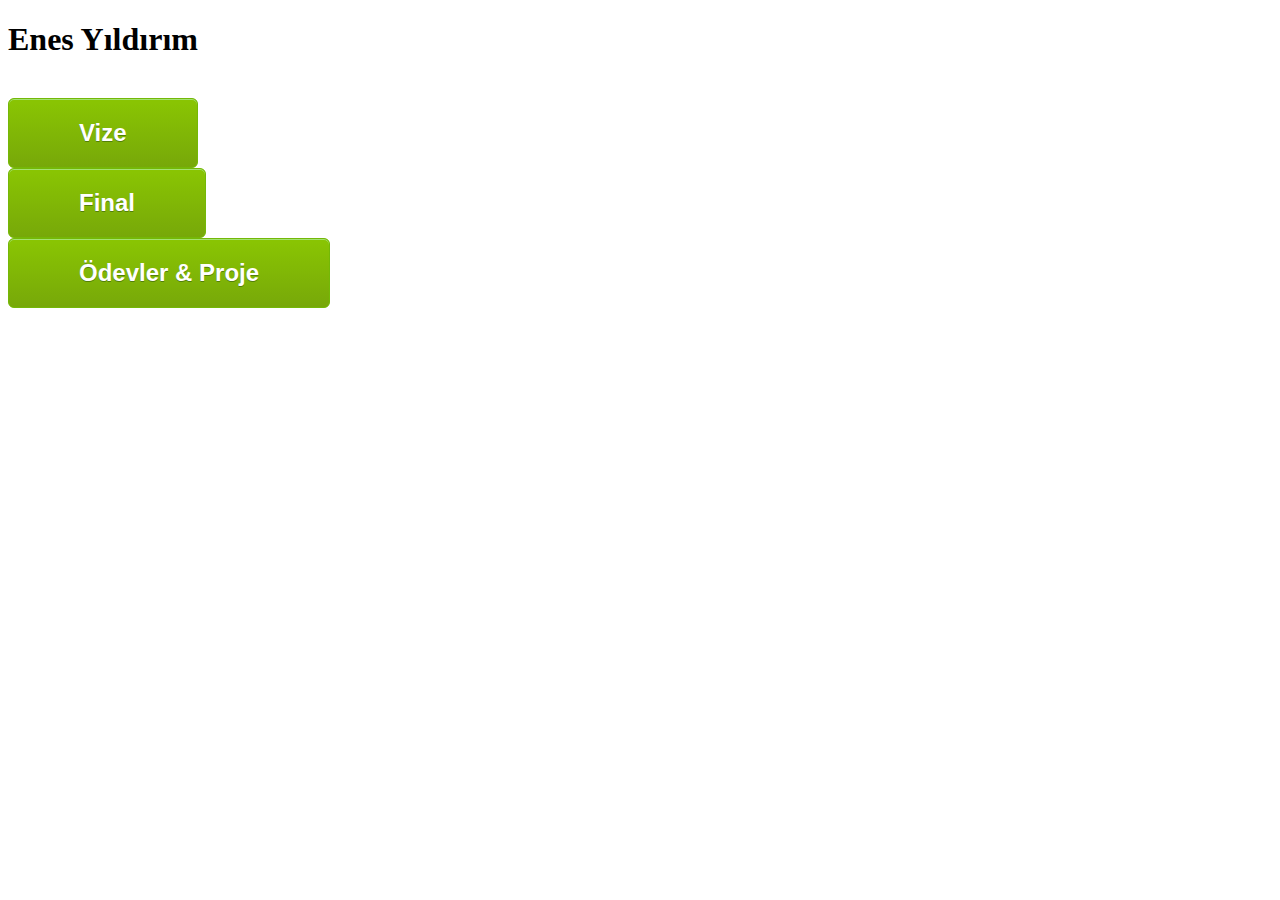
<file: index.html>
<!DOCTYPE html>
<html lang="en">
<head>
    <meta charset="UTF-8">
    <meta name="viewport" content="width=device-width, initial-scale=1.0">
    <meta http-equiv="X-UA-Compatible" content="ie=edge">
    <title>Enes Yildirim</title>
    <style>
    .myButton {
	-moz-box-shadow:inset 0px 1px 0px 0px #a4e271;
	-webkit-box-shadow:inset 0px 1px 0px 0px #a4e271;
	box-shadow:inset 0px 1px 0px 0px #a4e271;
	background:-webkit-gradient(linear, left top, left bottom, color-stop(0.05, #89c403), color-stop(1, #77a809));
	background:-moz-linear-gradient(top, #89c403 5%, #77a809 100%);
	background:-webkit-linear-gradient(top, #89c403 5%, #77a809 100%);
	background:-o-linear-gradient(top, #89c403 5%, #77a809 100%);
	background:-ms-linear-gradient(top, #89c403 5%, #77a809 100%);
	background:linear-gradient(to bottom, #89c403 5%, #77a809 100%);
	filter:progid:DXImageTransform.Microsoft.gradient(startColorstr='#89c403', endColorstr='#77a809',GradientType=0);
	background-color:#89c403;
	-moz-border-radius:6px;
	-webkit-border-radius:6px;
	border-radius:6px;
	border:1px solid #74b807;
	display:inline-block;
	cursor:pointer;
	color:#ffffff;
	font-family:Arial;
	font-size:24px;
	font-weight:bold;
	padding:20px 70px;
	text-decoration:none;
	text-shadow:0px 1px 0px #528009;
}
.myButton:hover {
	background:-webkit-gradient(linear, left top, left bottom, color-stop(0.05, #77a809), color-stop(1, #89c403));
	background:-moz-linear-gradient(top, #77a809 5%, #89c403 100%);
	background:-webkit-linear-gradient(top, #77a809 5%, #89c403 100%);
	background:-o-linear-gradient(top, #77a809 5%, #89c403 100%);
	background:-ms-linear-gradient(top, #77a809 5%, #89c403 100%);
	background:linear-gradient(to bottom, #77a809 5%, #89c403 100%);
	filter:progid:DXImageTransform.Microsoft.gradient(startColorstr='#77a809', endColorstr='#89c403',GradientType=0);
	background-color:#77a809;
}
.myButton:active {
	position:relative;
	top:1px;
}

    </style>
</head>
<body>
    <h1>Enes Yıldırım</h1><br/>
    <a class="myButton" href="/vize/index.html">Vize</a><br/>
	<a class="myButton" href="/final/index.html">Final</a>
	<br/>
    <a class="myButton" href="https://drive.google.com/file/d/1Fv8Dhnu-bXer6JRPIy4kN4BIDPpOynjo/view?usp=sharing">Ödevler & Proje</a>
</body>
</html>
</file>
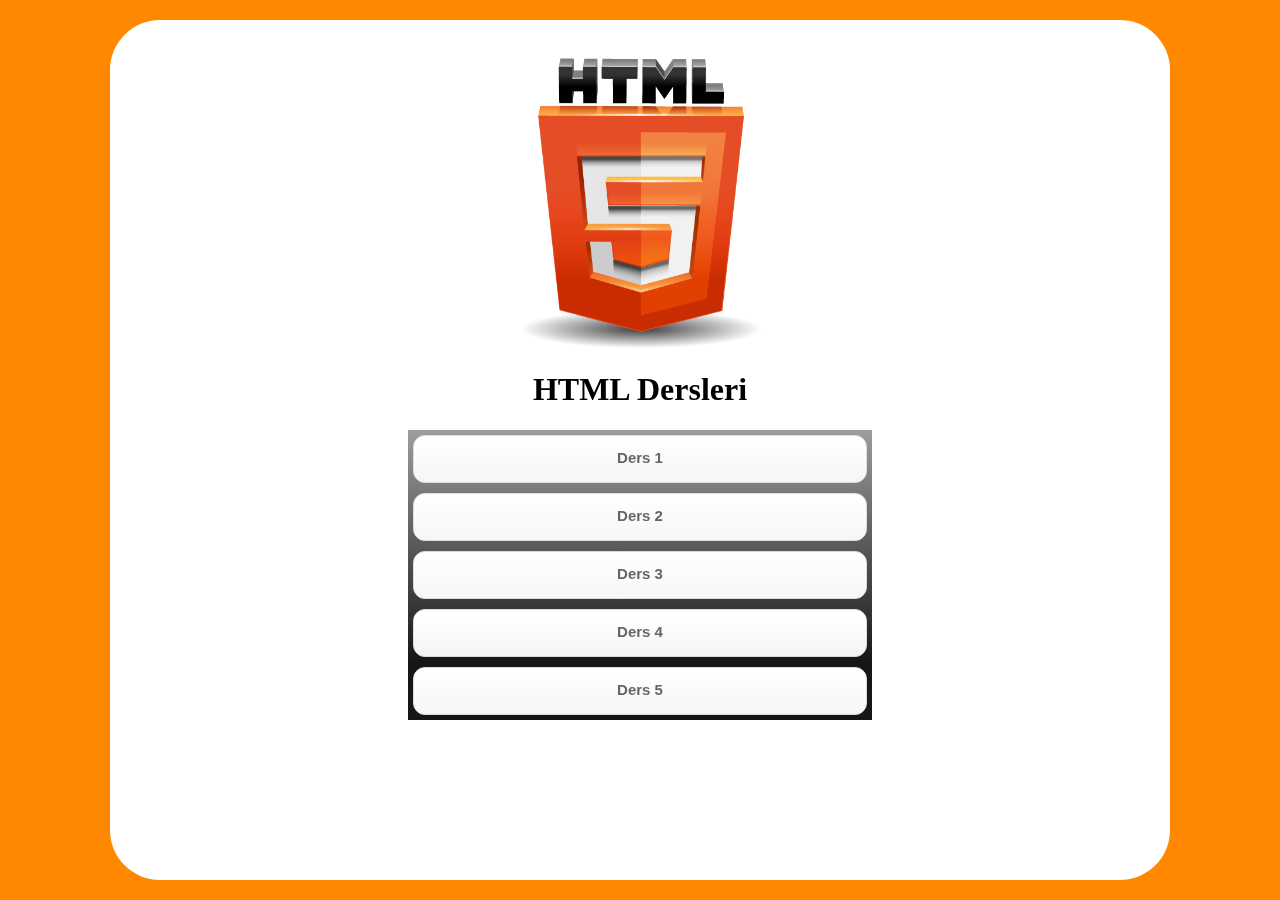
<file: final/index.html>
<!DOCTYPE html>
<html lang="en">
<head>
    <meta charset="UTF-8">
    <meta name="viewport" content="width=device-width, initial-scale=1.0">
    <meta http-equiv="X-UA-Compatible" content="ie=edge">
    <script src="https://ajax.googleapis.com/ajax/libs/jquery/3.4.0/jquery.min.js"></script>
    <link rel="stylesheet" href="style.css">
    <title>HTML Dersleri</title>
</head>
<body>
    <a id="geribtn" class="geribtn"  href="">Geri</a>
    <div id="dynamicdiv" class="main">
        <img src="logo.png" style="" alt="" srcset="">
        <center><h1>HTML Dersleri</h1>
            <div class="btncontent">
                <a class="btn" href="#giris">Ders 1</a>
                <a class="btn" href="#liste">Ders 2</a>
                <a class="btn" href="#tablo">Ders 3</a>
                <a class="btn" href="#form">Ders 4</a>
                <a class="btn" href="#yenilik">Ders 5</a>
            </div>
        </center>
        
    </div>
</body>
<script>
    var buton = document.getElementsByClassName("btn");
    for (var i = 0; i < buton.length; i++) {
        buton[i].addEventListener("click", function() {
            var geri_btn = document.getElementById("geribtn");
            geri_btn.style.display = "inline-block";
        });
    }

    buton[0].addEventListener("click", function() {
                $('#dynamicdiv').load("giris.html");
    });
    buton[1].addEventListener("click", function() {
                $('#dynamicdiv').load("liste.html");
    });
    buton[2].addEventListener("click", function() {
                $('#dynamicdiv').load("tablo.html");
    });
    buton[3].addEventListener("click", function() {
                $('#dynamicdiv').load("form.html");
    });
    buton[4].addEventListener("click", function() {
                $('#dynamicdiv').load("yenilik.html");
    });


    
</script>
</html>
</file>
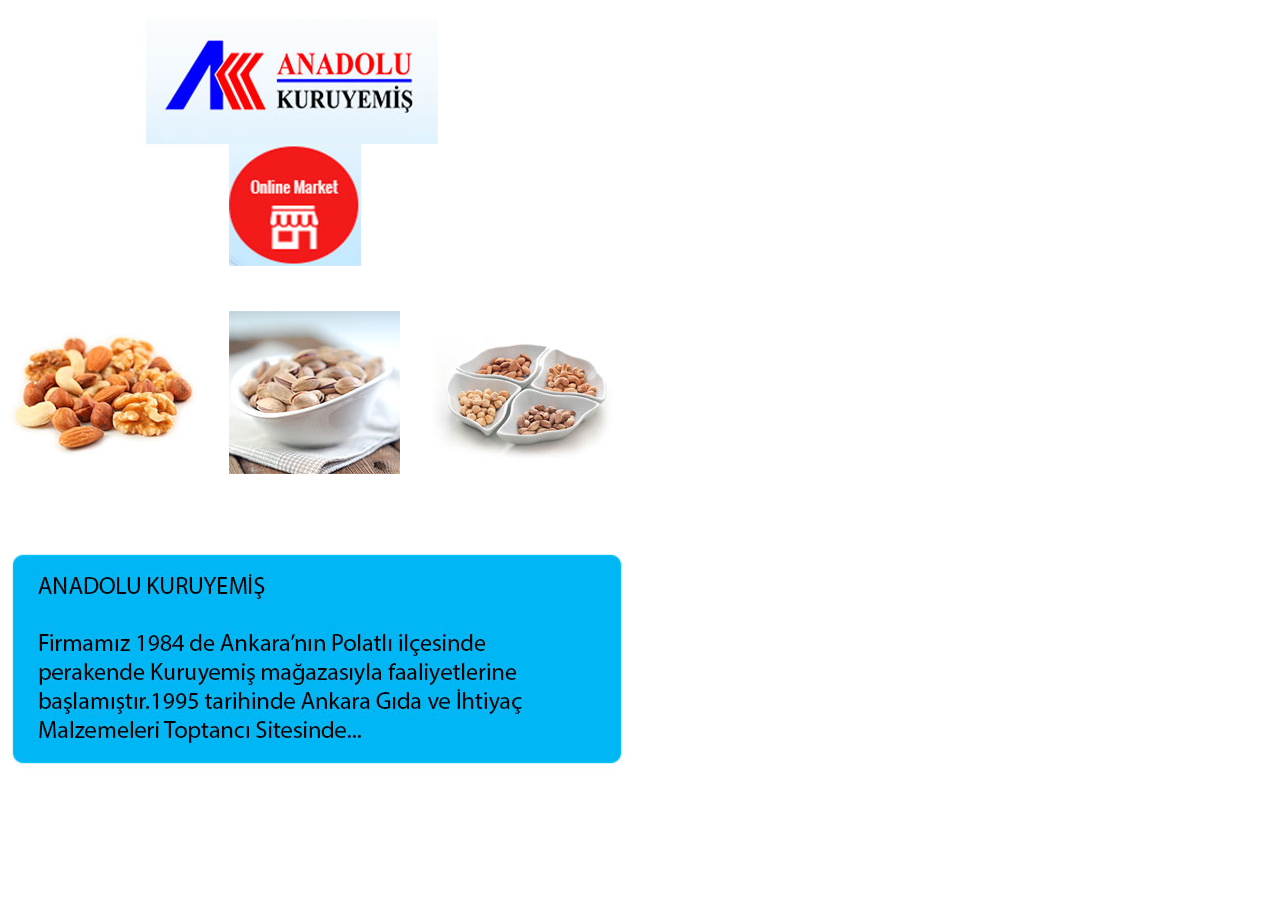
<file: vize/index.html>
<html>
<head>
<title>E-Bülten(Enes)</title>
<meta http-equiv="Content-Type" content="text/html; charset=utf-8">
</head>
<body bgcolor="#FFFFFF" leftmargin="0" topmargin="0" marginwidth="0" marginheight="0">
<!-- Save for Web Slices (E-Bülten(Enes)) -->
<table id="Tablo_01" width="640" height="885" border="0" cellpadding="0" cellspacing="0">
	<tr>
		<td colspan="6">
			<img src="images/E-B&#xfc;lten(Enes)_01.jpg" width="621" height="19" alt=""></td>
		<td rowspan="8">
			<img src="images/E-B&#xfc;lten(Enes)_02.jpg" width="19" height="884" alt=""></td>
	</tr>
	<tr>
		<td rowspan="7">
			<img src="images/E-B&#xfc;lten(Enes)_03.jpg" width="13" height="865" alt=""></td>
		<td rowspan="3">
			<img src="images/E-B&#xfc;lten(Enes)_04.jpg" width="216" height="292" alt=""></td>
		<td colspan="3">
			<a href="http://www.anadolukuruyemis.net/Giris/Anasayfa">
				<img src="images/Anadolu-Kuruyemi&#x15f;-Logo.jpg" width="209" height="125" border="0" alt=""></a></td>
		<td rowspan="3">
			<img src="images/E-B&#xfc;lten(Enes)_06.jpg" width="183" height="292" alt=""></td>
	</tr>
	<tr>
		<td>
			<a href="https://www.cerezkapimda.com">
				<img src="images/Online-Market.jpg" width="132" height="122" border="0" alt=""></a></td>
		<td colspan="2" rowspan="2">
			<img src="images/E-B&#xfc;lten(Enes)_08.jpg" width="77" height="167" alt=""></td>
	</tr>
	<tr>
		<td>
			<img src="images/E-B&#xfc;lten(Enes)_09.jpg" width="132" height="45" alt=""></td>
	</tr>
	<tr>
		<td>
			<img src="images/E-B&#xfc;lten(Enes)_10.jpg" width="216" height="163" alt=""></td>
		<td colspan="2">
			<img src="images/E-B&#xfc;lten(Enes)_11.jpg" width="171" height="163" alt=""></td>
		<td colspan="2">
			<img src="images/E-B&#xfc;lten(Enes)_12.jpg" width="221" height="163" alt=""></td>
	</tr>
	<tr>
		<td colspan="5">
			<img src="images/E-B&#xfc;lten(Enes)_13.jpg" width="608" height="81" alt=""></td>
	</tr>
	<tr>
		<td colspan="5">
			<img src="images/E-B&#xfc;lten(Enes)_14.jpg" width="608" height="208" alt=""></td>
	</tr>
	<tr>
		<td colspan="5">
			<img src="images/E-B&#xfc;lten(Enes)_15.jpg" width="608" height="121" alt=""></td>
	</tr>
	<tr>
		<td>
			<img src="images/spacer.gif" width="13" height="1" alt=""></td>
		<td>
			<img src="images/spacer.gif" width="216" height="1" alt=""></td>
		<td>
			<img src="images/spacer.gif" width="132" height="1" alt=""></td>
		<td>
			<img src="images/spacer.gif" width="39" height="1" alt=""></td>
		<td>
			<img src="images/spacer.gif" width="38" height="1" alt=""></td>
		<td>
			<img src="images/spacer.gif" width="183" height="1" alt=""></td>
		<td>
			<img src="images/spacer.gif" width="19" height="1" alt=""></td>
	</tr>
</table>
<!-- End Save for Web Slices -->
</body>
</html>
</file>
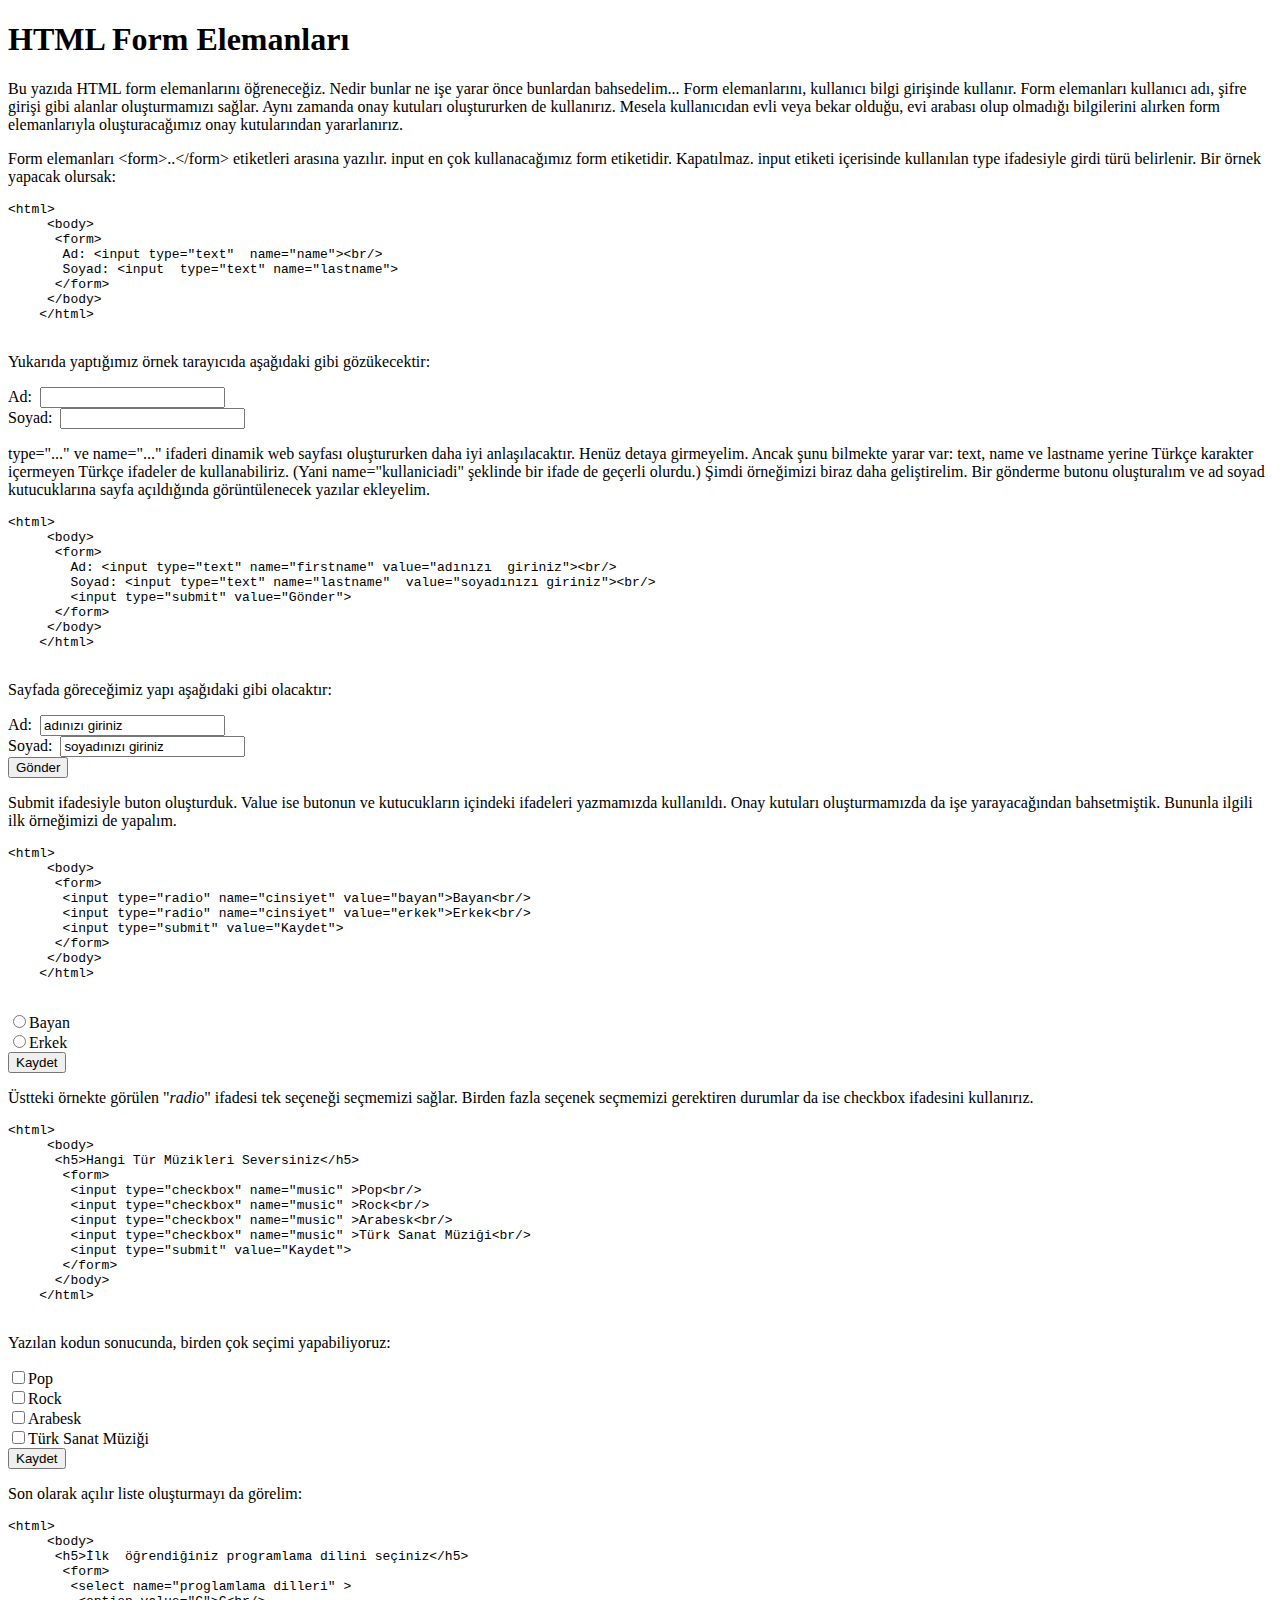
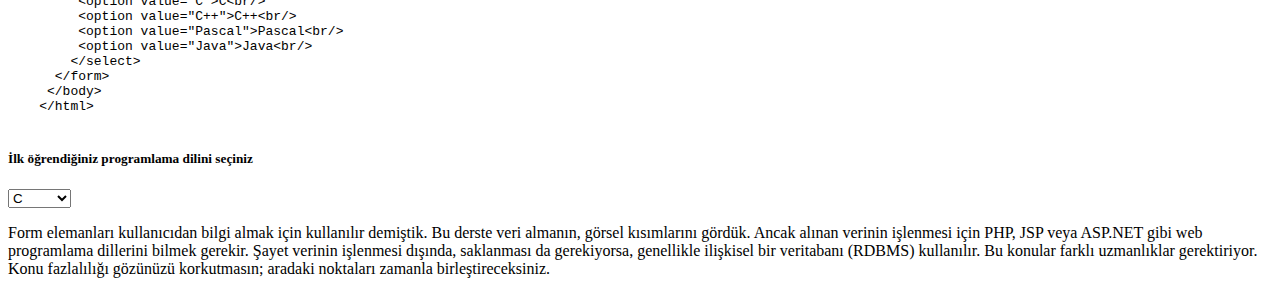
<file: form.html>
<!DOCTYPE html>
<html lang="en">
<head>
    <meta charset="UTF-8">
    <meta name="viewport" content="width=device-width, initial-scale=1.0">
    <meta http-equiv="X-UA-Compatible" content="ie=edge">
    <title>Form</title>
</head>
<body>

        <h1>HTML Form Elemanları</h1>
    
     <p>
         Bu yazıda HTML form elemanlarını öğreneceğiz. Nedir bunlar ne işe yarar önce bunlardan bahsedelim...
         Form elemanlarını, kullanıcı bilgi girişinde kullanır. Form elemanları kullanıcı adı, şifre girişi gibi alanlar 
         oluşturmamızı sağlar. Aynı zamanda onay kutuları oluştururken de kullanırız. 
         Mesela kullanıcıdan evli veya bekar olduğu, evi arabası olup olmadığı bilgilerini alırken form elemanlarıyla 
         oluşturacağımız onay kutularından yararlanırız.
        </p><p>
     </p><p>
             Form  elemanları &lt;form&gt;..&lt;/form&gt; etiketleri arasına yazılır. input en çok  kullanacağımız form etiketidir. 
             Kapatılmaz. input etiketi içerisinde kullanılan type ifadesiyle girdi türü belirlenir. Bir örnek yapacak olursak:
         </p>
    <pre>&lt;html&gt;
     &lt;body&gt;
      &lt;form&gt;
       Ad: &lt;input type="text"  name="name"&gt;&lt;br/&gt;
       Soyad: &lt;input  type="text" name="lastname"&gt;
      &lt;/form&gt;
     &lt;/body&gt;
    &lt;/html&gt;
    </pre>
        
        <p>Yukarıda yaptığımız örnek tarayıcıda aşağıdaki gibi gözükecektir: </p> 
    <p>	
        Ad:&nbsp;
      <input type="text" name="firstname">
      <br>
      Soyad:&nbsp;
      <input type="text" name="lastname">
      <br>
    </p>
     
      <p>type="..."&nbsp;ve name="..." ifaderi dinamik web sayfası oluştururken daha iyi anlaşılacaktır. 
      Henüz detaya girmeyelim. Ancak şunu bilmekte yarar var: text, name ve lastname yerine Türkçe karakter içermeyen 
      Türkçe ifadeler de kullanabiliriz. (Yani name="kullaniciadi" şeklinde bir ifade de geçerli olurdu.)
      Şimdi örneğimizi biraz daha geliştirelim. Bir gönderme butonu oluşturalım ve ad soyad  kutucuklarına sayfa 
      açıldığında görüntülenecek yazılar ekleyelim.</p>
      
    <pre>&lt;html&gt;
     &lt;body&gt;
      &lt;form&gt;
        Ad: &lt;input type="text" name="firstname" value="adınızı  giriniz"&gt;&lt;br/&gt;
        Soyad: &lt;input type="text" name="lastname"  value="soyadınızı giriniz"&gt;&lt;br/&gt;
        &lt;input type="submit" value="Gönder"&gt;
      &lt;/form&gt;
     &lt;/body&gt;
    &lt;/html&gt;
    </pre>
    
    <p>Sayfada göreceğimiz yapı aşağıdaki gibi olacaktır:</p>
    <p>  
      Ad:&nbsp;
      <input type="text" name="firstname" value="adınızı giriniz">
      <br>
      Soyad:&nbsp;
      <input type="text" name="lastname" value="soyadınızı giriniz">
      <br>
      <input type="submit" value="Gönder">
    </p>
      
      <p>Submit ifadesiyle buton oluşturduk. Value ise butonun ve kutucukların içindeki ifadeleri yazmamızda kullanıldı.
      Onay kutuları oluşturmamızda da işe yarayacağından bahsetmiştik. Bununla ilgili ilk örneğimizi de yapalım.</p>
      
    <pre>&lt;html&gt;
     &lt;body&gt;
      &lt;form&gt;
       &lt;input type="radio" name="cinsiyet" value="bayan"&gt;Bayan&lt;br/&gt;
       &lt;input type="radio" name="cinsiyet" value="erkek"&gt;Erkek&lt;br/&gt;
       &lt;input type="submit" value="Kaydet"&gt;
      &lt;/form&gt;
     &lt;/body&gt;
    &lt;/html&gt;
    </pre>
      
    <p>
                </p><form>
                    <input type="radio" name="cinsiyet" value="bayan">Bayan<br>
                    <input type="radio" name="cinsiyet" value="erkek">Erkek<br>
                    <input type="submit" value="Kaydet">
                 </form>
    <p></p>
    <p> 
        Üstteki örnekte görülen "<i>radio</i>" ifadesi tek seçeneği seçmemizi sağlar. Birden fazla seçenek seçmemizi gerektiren 
        durumlar da ise	checkbox ifadesini kullanırız.
    </p>
    
    <pre>&lt;html&gt;
     &lt;body&gt;
      &lt;h5&gt;Hangi Tür Müzikleri Seversiniz&lt;/h5&gt;
       &lt;form&gt;
        &lt;input type="checkbox" name="music" &gt;Pop&lt;br/&gt;
        &lt;input type="checkbox" name="music" &gt;Rock&lt;br/&gt;
        &lt;input type="checkbox" name="music" &gt;Arabesk&lt;br/&gt;
        &lt;input type="checkbox" name="music" &gt;Türk Sanat Müziği&lt;br/&gt;
        &lt;input type="submit" value="Kaydet"&gt;
       &lt;/form&gt;
      &lt;/body&gt;
    &lt;/html&gt;
    </pre>
    <p>Yazılan kodun sonucunda, birden çok seçimi yapabiliyoruz:</p>
    <p>  
      </p><form>
                    <input type="checkbox" name="music">Pop<br>
                    <input type="checkbox" name="music">Rock<br>
                    <input type="checkbox" name="music">Arabesk<br>
                    <input type="checkbox" name="music">Türk Sanat Müziği<br>
                    <input type="submit" value="Kaydet">
     </form>
    <p></p>
    
    <p>Son olarak açılır liste oluşturmayı da görelim:</p>
    
    <pre>&lt;html&gt;
     &lt;body&gt;
      &lt;h5&gt;İlk  öğrendiğiniz programlama dilini seçiniz&lt;/h5&gt;
       &lt;form&gt;
        &lt;select name="proglamlama dilleri" &gt;
         &lt;option value="C"&gt;C&lt;br/&gt;
         &lt;option value="C++"&gt;C++&lt;br/&gt;
         &lt;option value="Pascal"&gt;Pascal&lt;br/&gt;
         &lt;option value="Java"&gt;Java&lt;br/&gt;
        &lt;/select&gt;
      &lt;/form&gt;
     &lt;/body&gt;
    &lt;/html&gt;
    </pre>
    
    <p>  
      </p><h5>İlk  öğrendiğiniz programlama dilini seçiniz</h5>
      <form>
      <select name="proglamlama dilleri">
      <option value="C">C
      </option><option value="C++">C++
      </option><option value="Pascal">Pascal
      </option><option value="Java">Java
      </option></select>
      </form>
    <p></p> 
     
    <p>
          Form elemanları kullanıcıdan bilgi almak için kullanılır demiştik. Bu derste veri almanın, görsel kısımlarını gördük. 
      Ancak alınan verinin işlenmesi için PHP, JSP veya ASP.NET gibi web programlama dillerini bilmek gerekir. 
      Şayet verinin işlenmesi dışında, saklanması da gerekiyorsa, genellikle ilişkisel bir veritabanı (RDBMS) kullanılır. 
         Bu konular farklı uzmanlıklar gerektiriyor. Konu fazlalılığı gözünüzü korkutmasın; aradaki noktaları zamanla 
         birleştireceksiniz.     
    </p>

    
    
    
    </body>
</html>
</file>
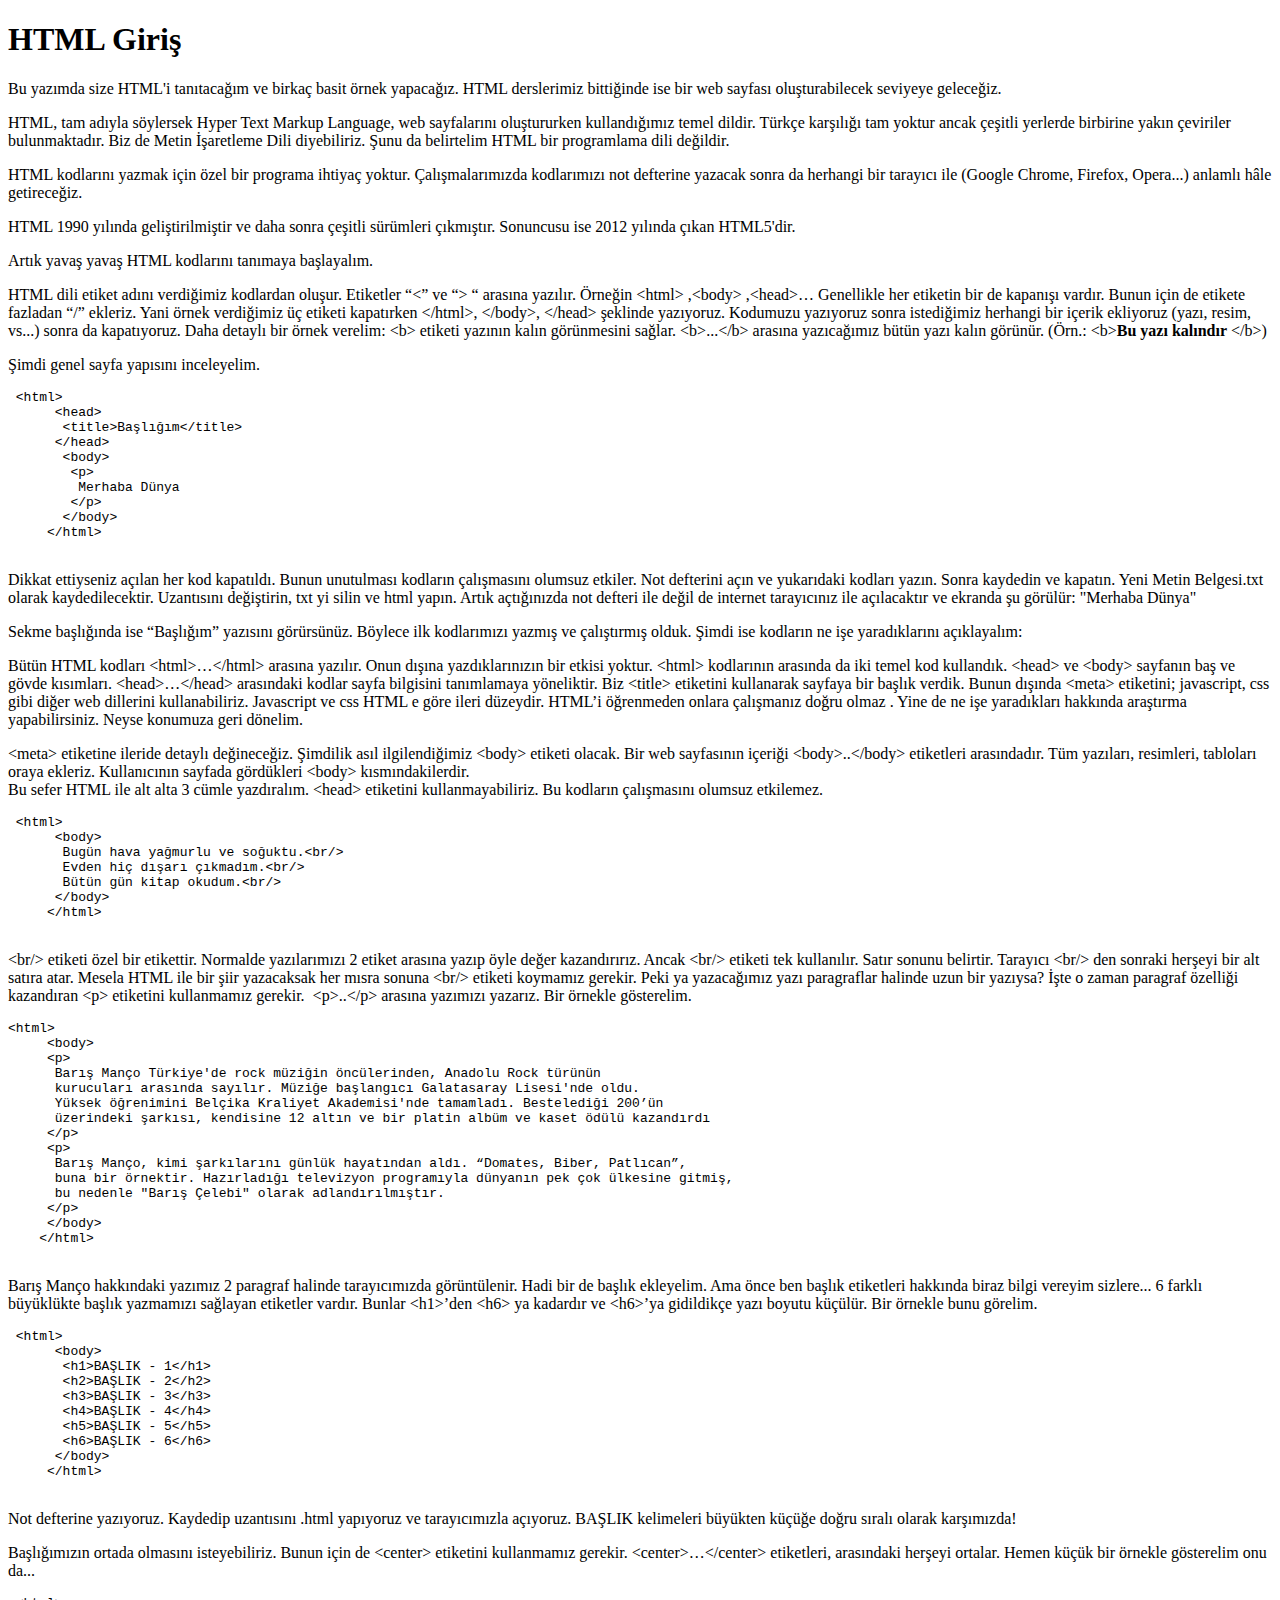
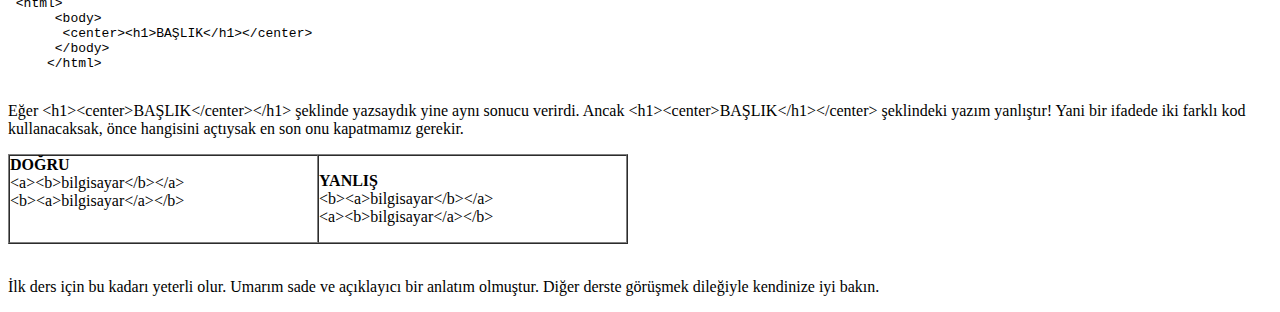
<file: giris.html>
<!DOCTYPE html>
<html lang="en">
<head>
    <meta charset="UTF-8">
    <meta name="viewport" content="width=device-width, initial-scale=1.0">
    <meta http-equiv="X-UA-Compatible" content="ie=edge">
    <title>Giriş</title>
</head>
<body>
   
    
    <h1>HTML Giriş</h1>
    <p>Bu yazımda size HTML'i tanıtacağım ve birkaç basit örnek yapacağız. HTML derslerimiz bittiğinde ise bir web sayfası oluşturabilecek seviyeye geleceğiz.</p>
    <p>HTML, tam adıyla  söylersek Hyper Text Markup Language, web sayfalarını oluştururken  kullandığımız temel dildir. Türkçe karşılığı tam yoktur ancak çeşitli yerlerde  birbirine yakın çeviriler bulunmaktadır. Biz de Metin İşaretleme Dili  diyebiliriz. Şunu da belirtelim HTML bir programlama dili değildir.</p>
    <p>HTML kodlarını yazmak  için özel bir programa ihtiyaç yoktur. Çalışmalarımızda kodlarımızı not  defterine yazacak sonra da herhangi bir tarayıcı ile (Google Chrome, Firefox, Opera...) anlamlı hâle getireceğiz.</p>
    <p>HTML 1990 yılında  geliştirilmiştir ve daha sonra çeşitli sürümleri çıkmıştır. Sonuncusu ise 2012  yılında çıkan HTML5'dir.</p>
    <p>Artık yavaş yavaş HTML  kodlarını tanımaya başlayalım.</p>
    <p>HTML dili etiket adını  verdiğimiz kodlardan oluşur. Etiketler “&lt;” ve “&gt; “ arasına yazılır.  
    Örneğin &lt;html&gt; ,&lt;body&gt; ,&lt;head&gt;… Genellikle her etiketin bir  de kapanışı vardır. 
    Bunun için de etikete fazladan “/” ekleriz. Yani örnek  verdiğimiz üç etiketi kapatırken 
    &lt;/html&gt;, &lt;/body&gt;, &lt;/head&gt;  şeklinde yazıyoruz. Kodumuzu yazıyoruz sonra istediğimiz herhangi bir içerik 
    ekliyoruz (yazı, resim, vs...) sonra da kapatıyoruz. Daha detaylı bir örnek verelim: 
    &lt;b&gt; etiketi  yazının kalın görünmesini sağlar. &lt;b&gt;...&lt;/b&gt; arasına yazıcağımız  bütün yazı kalın görünür.
    (Örn.: &lt;b&gt;<b>Bu yazı  kalındır</b> &lt;/b&gt;)</p>
    <p>Şimdi genel sayfa  yapısını inceleyelim.</p>
    <pre> &lt;html&gt;
      &lt;head&gt;
       &lt;title&gt;Başlığım&lt;/title&gt;
      &lt;/head&gt;
       &lt;body&gt;
        &lt;p&gt;
         Merhaba Dünya
        &lt;/p&gt;
       &lt;/body&gt;
     &lt;/html&gt;
    </pre>
    
        <p>
            Dikkat ettiyseniz  açılan her kod kapatıldı. Bunun unutulması kodların çalışmasını olumsuz  etkiler.
      Not defterini açın ve  yukarıdaki kodları yazın. Sonra kaydedin ve kapatın. Yeni Metin Belgesi.txt  olarak kaydedilecektir. 
      Uzantısını değiştirin, txt yi silin ve html yapın. Artık  açtığınızda not defteri ile değil de internet tarayıcınız ile açılacaktır ve 
      ekranda şu görülür: "Merhaba Dünya"<br> 
     </p>
     <p>
      Sekme başlığında ise  “Başlığım” yazısını görürsünüz. Böylece ilk kodlarımızı yazmış ve çalıştırmış  olduk. 
      Şimdi ise kodların ne işe yaradıklarını açıklayalım: 
     </p>
    <p> 
      Bütün HTML kodları  &lt;html&gt;…&lt;/html&gt; arasına yazılır. Onun dışına yazdıklarınızın bir  etkisi yoktur. 
      &lt;html&gt; kodlarının arasında da iki temel kod kullandık.  &lt;head&gt; ve &lt;body&gt; sayfanın baş ve gövde 
      kısımları.  &lt;head&gt;…&lt;/head&gt; arasındaki kodlar sayfa bilgisini tanımlamaya  yöneliktir. 
      Biz &lt;title&gt; etiketini kullanarak sayfaya bir başlık verdik.  Bunun dışında &lt;meta&gt; etiketini; javascript, 
      css gibi diğer web dillerini  kullanabiliriz. Javascript ve css HTML e göre ileri düzeydir. HTML’i öğrenmeden 
      onlara çalışmanız doğru olmaz . Yine de ne işe yaradıkları hakkında araştırma  yapabilirsiniz. Neyse konumuza geri 
      dönelim.
    </p>
    <p>
      &lt;meta&gt; etiketine  ileride detaylı değineceğiz. Şimdilik asıl ilgilendiğimiz &lt;body&gt; etiketi  olacak. 
      Bir web sayfasının içeriği &lt;body&gt;..&lt;/body&gt; etiketleri  arasındadır. Tüm yazıları, resimleri, tabloları 
      oraya ekleriz. Kullanıcının  sayfada gördükleri &lt;body&gt; kısmındakilerdir. <br>
      Bu sefer HTML ile alt  alta 3 cümle yazdıralım. &lt;head&gt; etiketini kullanmayabiliriz. Bu kodların  çalışmasını 
      olumsuz etkilemez.</p>
    <pre> &lt;html&gt;
      &lt;body&gt;
       Bugün hava yağmurlu ve soğuktu.&lt;br/&gt;
       Evden hiç dışarı çıkmadım.&lt;br/&gt;
       Bütün gün kitap okudum.&lt;br/&gt;
      &lt;/body&gt;
     &lt;/html&gt;
    </pre>
    <p>
     &lt;br/&gt; etiketi  özel bir etikettir. Normalde yazılarımızı 2 etiket arasına yazıp öyle değer kazandırırız. 
     Ancak &lt;br/&gt; etiketi tek kullanılır. Satır sonunu belirtir.  Tarayıcı &lt;br/&gt; den sonraki herşeyi bir alt 
     satıra atar. Mesela HTML ile  bir şiir yazacaksak her mısra sonuna &lt;br/&gt; etiketi koymamız gerekir. Peki ya
      yazacağımız yazı paragraflar halinde uzun bir yazıysa? İşte o zaman paragraf  özelliği kazandıran &lt;p&gt; etiketini 
      kullanmamız gerekir. &nbsp;&lt;p&gt;..&lt;/p&gt; arasına yazımızı  yazarız. Bir örnekle gösterelim.
    </p>
    <pre>&lt;html&gt;
     &lt;body&gt;
     &lt;p&gt;
      Barış Manço Türkiye'de rock müziğin öncülerinden, Anadolu Rock türünün 
      kurucuları arasında sayılır. Müziğe başlangıcı Galatasaray Lisesi'nde oldu. 
      Yüksek öğrenimini Belçika Kraliyet Akademisi'nde tamamladı. Bestelediği 200’ün 
      üzerindeki şarkısı, kendisine 12 altın ve bir platin albüm ve kaset ödülü kazandırdı 
     &lt;/p&gt;
     &lt;p&gt;
      Barış Manço, kimi şarkılarını günlük hayatından aldı. “Domates, Biber, Patlıcan”, 
      buna bir örnektir. Hazırladığı televizyon programıyla dünyanın pek çok ülkesine gitmiş,
      bu nedenle "Barış Çelebi" olarak adlandırılmıştır.
     &lt;/p&gt;
     &lt;/body&gt;
    &lt;/html&gt;
    </pre>
    <p>
        Barış Manço hakkındaki yazımız 2 paragraf halinde tarayıcımızda görüntülenir. Hadi bir de başlık ekleyelim. 
        Ama önce ben başlık etiketleri hakkında biraz bilgi vereyim sizlere... 6 farklı büyüklükte başlık yazmamızı 
        sağlayan etiketler vardır. Bunlar &lt;h1&gt;’den &lt;h6&gt; ya kadardır ve &lt;h6&gt;’ya gidildikçe 
        yazı boyutu küçülür. Bir örnekle bunu görelim. </p>
    <pre> &lt;html&gt;
      &lt;body&gt;
       &lt;h1&gt;BAŞLIK - 1&lt;/h1&gt;
       &lt;h2&gt;BAŞLIK - 2&lt;/h2&gt;
       &lt;h3&gt;BAŞLIK - 3&lt;/h3&gt;
       &lt;h4&gt;BAŞLIK - 4&lt;/h4&gt;
       &lt;h5&gt;BAŞLIK - 5&lt;/h5&gt;
       &lt;h6&gt;BAŞLIK - 6&lt;/h6&gt;
      &lt;/body&gt;
     &lt;/html&gt;
    </pre>
    <p>
        Not defterine  yazıyoruz. Kaydedip uzantısını .html yapıyoruz ve tarayıcımızla açıyoruz. BAŞLIK kelimeleri büyükten 
        küçüğe doğru sıralı olarak karşımızda!
    </p>
    <p>
     Başlığımızın ortada olmasını isteyebiliriz. Bunun için de &lt;center&gt; etiketini kullanmamız gerekir. 
     &lt;center&gt;…&lt;/center&gt; etiketleri, arasındaki herşeyi ortalar.  Hemen küçük bir örnekle gösterelim onu da...
    </p>
    <pre> &lt;html&gt;
      &lt;body&gt;
       &lt;center&gt;&lt;h1&gt;BAŞLIK&lt;/h1&gt;&lt;/center&gt;
      &lt;/body&gt;
     &lt;/html&gt;
    </pre>
    <p>
     Eğer &lt;h1&gt;&lt;center&gt;BAŞLIK&lt;/center&gt;&lt;/h1&gt; şeklinde yazsaydık yine aynı sonucu verirdi. 
     Ancak &lt;h1&gt;&lt;center&gt;BAŞLIK&lt;/h1&gt;&lt;/center&gt; şeklindeki yazım  yanlıştır! Yani bir ifadede iki 
     farklı kod kullanacaksak, önce hangisini  açtıysak en son onu kapatmamız gerekir.
    </p>
    <table cellspacing="0" cellpadding="0" border="1">
      <tbody><tr>
        <td width="307" valign="top">
          <strong>DOĞRU</strong><br>
          &lt;a&gt;&lt;b&gt;bilgisayar&lt;/b&gt;&lt;/a&gt;<br>
          &lt;b&gt;&lt;a&gt;bilgisayar&lt;/a&gt;&lt;/b&gt; </td>
        <td width="307" valign="top"><p><strong>YANLIŞ</strong><br>
          &lt;b&gt;&lt;a&gt;bilgisayar&lt;/b&gt;&lt;/a&gt;<br>
          &lt;a&gt;&lt;b&gt;bilgisayar&lt;/a&gt;&lt;/b&gt;</p></td>
      </tr>
    </tbody></table>
    <br>
    <p>
      İlk ders için bu kadarı  yeterli olur. Umarım sade ve açıklayıcı bir anlatım olmuştur.
      Diğer derste görüşmek dileğiyle kendinize iyi bakın.
    </p>

    

</body>
</html>
</file>
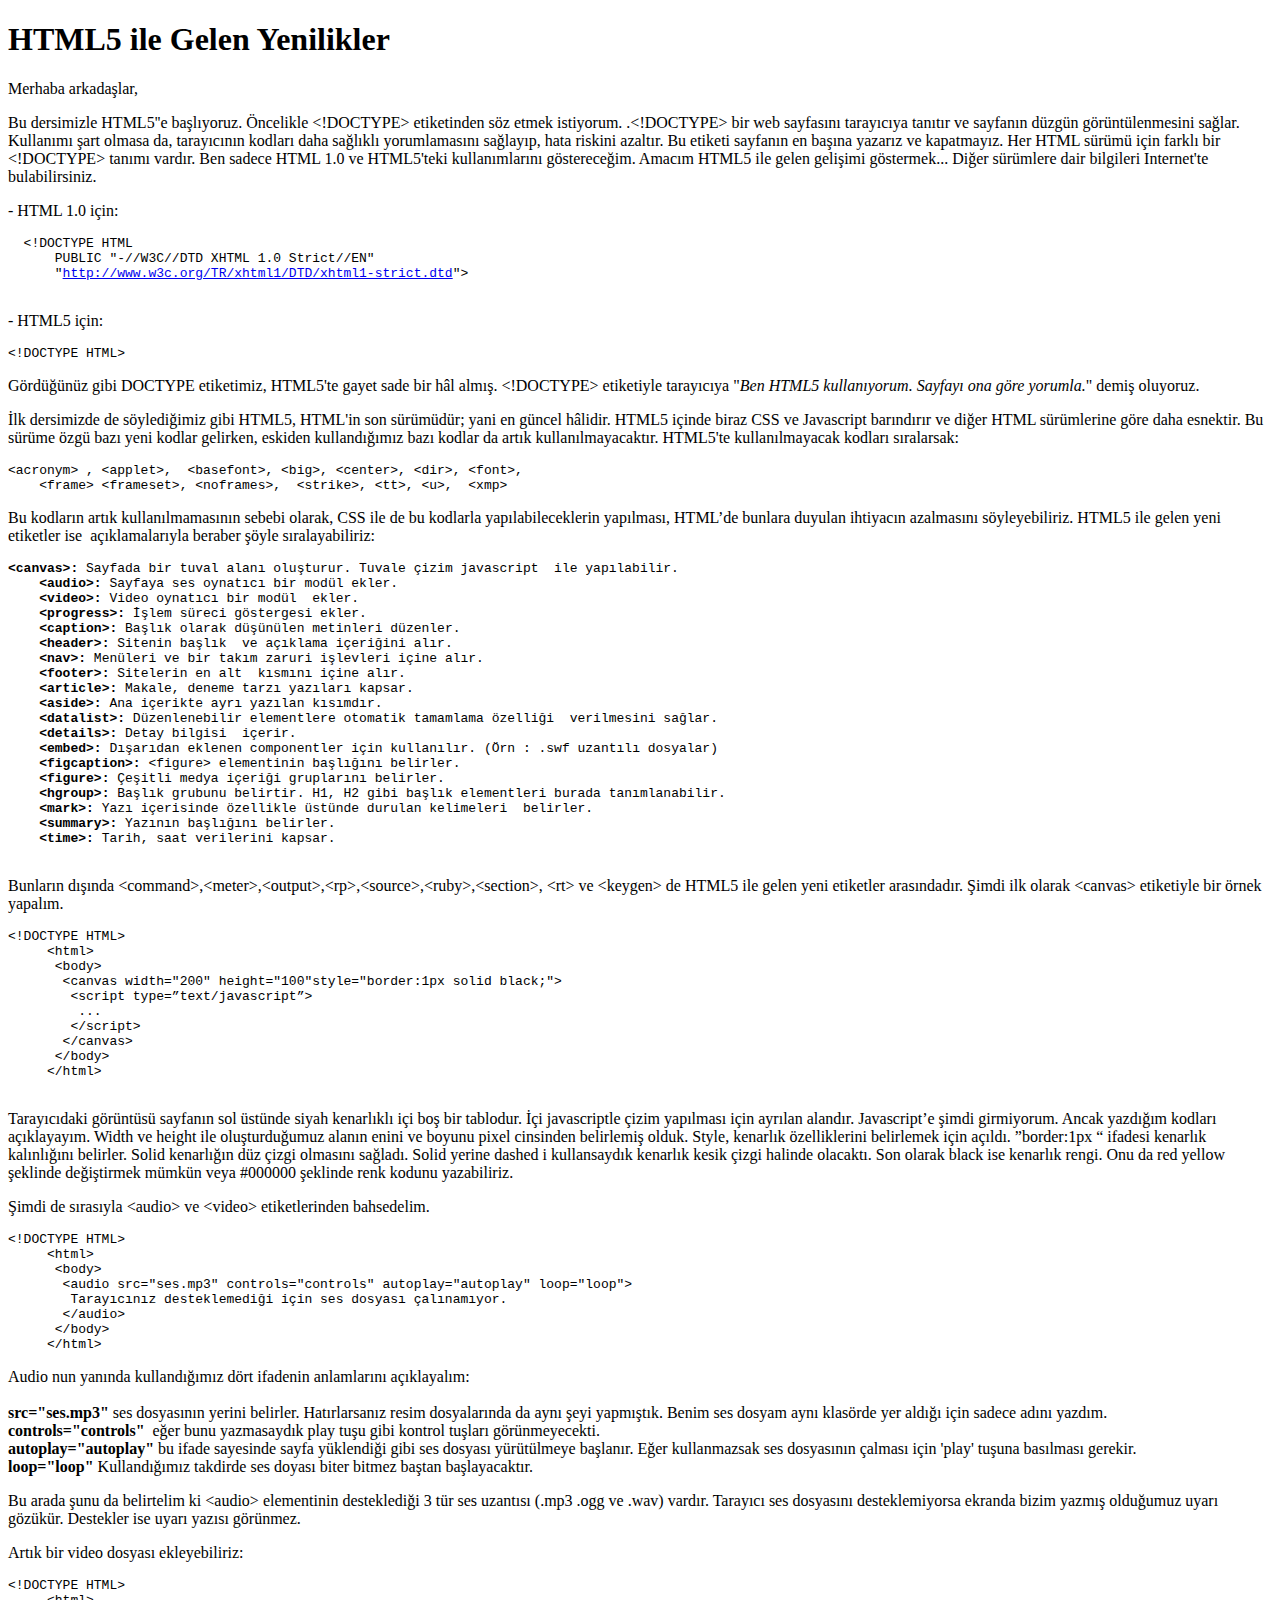
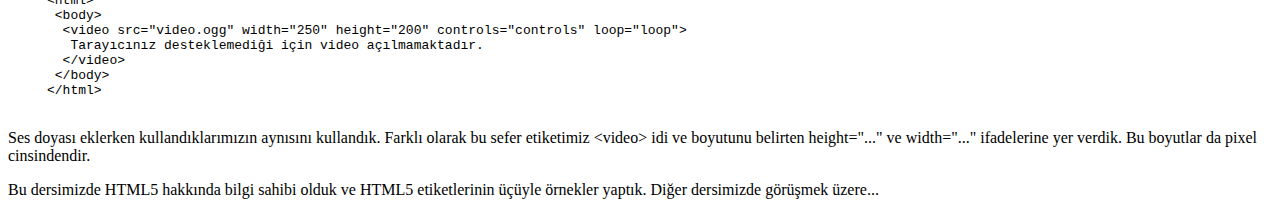
<file: html5.html>
<!DOCTYPE html>
<html lang="en">
<head>
    <meta charset="UTF-8">
    <meta name="viewport" content="width=device-width, initial-scale=1.0">
    <meta http-equiv="X-UA-Compatible" content="ie=edge">
    <title>HTML 5 Yenilikleri</title>
</head>
<body>

        <h1>HTML5 ile Gelen Yenilikler</h1>
      <p>Merhaba arkadaşlar,</p>
      <p>Bu dersimizle HTML5''e başlıyoruz. Öncelikle &lt;!DOCTYPE&gt; etiketinden söz etmek istiyorum.
        .&lt;!DOCTYPE&gt; bir web sayfasını tarayıcıya tanıtır ve sayfanın  düzgün görüntülenmesini sağlar.
        Kullanımı şart olmasa da, tarayıcının kodları daha sağlıklı yorumlamasını sağlayıp, hata riskini azaltır.
        Bu etiketi sayfanın en başına yazarız ve kapatmayız. Her HTML sürümü için farklı bir  &lt;!DOCTYPE&gt; tanımı vardır.
        Ben sadece HTML 1.0 ve HTML5'teki kullanımlarını göstereceğim. Amacım HTML5 ile gelen gelişimi göstermek...
        Diğer sürümlere dair bilgileri Internet'te bulabilirsiniz.
     </p>
    
        <p>- HTML 1.0 için:</p>
      <pre>  &lt;!DOCTYPE HTML
      PUBLIC "-//W3C//DTD XHTML 1.0 Strict//EN"
      "<a href="http://www.w3c.org/TR/xhtml1/DTD/xhtml1-strict.dtd">http://www.w3c.org/TR/xhtml1/DTD/xhtml1-strict.dtd</a>"&gt;
      </pre>
    
      <p>-&nbsp;HTML5 için:<br>
      </p><pre>&lt;!DOCTYPE HTML&gt;</pre>
    
      <p>Gördüğünüz gibi DOCTYPE etiketimiz, HTML5'te gayet sade bir hâl almış.
      &lt;!DOCTYPE&gt; etiketiyle tarayıcıya "<i>Ben HTML5 kullanıyorum. Sayfayı ona göre yorumla.</i>" demiş oluyoruz.</p>
    
      <p>İlk dersimizde de  söylediğimiz gibi HTML5, HTML'in son sürümüdür; yani en güncel hâlidir.
      HTML5 içinde biraz CSS ve Javascript barındırır ve diğer HTML sürümlerine göre daha esnektir.
      Bu sürüme özgü bazı yeni kodlar gelirken, eskiden kullandığımız bazı kodlar da artık kullanılmayacaktır.
      HTML5'te kullanılmayacak kodları sıralarsak: </p>
      <pre>&lt;acronym&gt; , &lt;applet&gt;,  &lt;basefont&gt;, &lt;big&gt;, &lt;center&gt;, &lt;dir&gt;, &lt;font&gt;,
    &lt;frame&gt; &lt;frameset&gt;, &lt;noframes&gt;,&nbsp; &lt;strike&gt;, &lt;tt&gt;, &lt;u&gt;,  &lt;xmp&gt;</pre>
    <p>
        Bu kodların artık kullanılmamasının sebebi olarak, CSS ile de bu kodlarla  yapılabileceklerin yapılması,
     HTML’de bunlara duyulan ihtiyacın azalmasını söyleyebiliriz. HTML5  ile gelen yeni etiketler ise&nbsp;
     açıklamalarıyla beraber şöyle sıralayabiliriz:</p>
    
    <pre><strong>&lt;canvas&gt;:</strong> Sayfada bir tuval alanı oluşturur. Tuvale çizim javascript  ile yapılabilir.
    <strong>&lt;audio&gt;:</strong> Sayfaya ses oynatıcı bir modül ekler.
    <strong>&lt;video&gt;:</strong> Video oynatıcı bir modül  ekler.
    <strong>&lt;progress&gt;:</strong> İşlem süreci göstergesi ekler.
    <strong>&lt;caption&gt;:</strong> Başlık olarak düşünülen metinleri düzenler.
    <strong>&lt;header&gt;:</strong> Sitenin başlık  ve açıklama içeriğini alır.
    <strong>&lt;nav&gt;:</strong> Menüleri ve bir takım zaruri işlevleri içine alır.
    <strong>&lt;footer&gt;:</strong> Sitelerin en alt  kısmını içine alır.
    <strong>&lt;article&gt;:</strong> Makale, deneme tarzı yazıları kapsar.
    <strong>&lt;aside&gt;:</strong> Ana içerikte ayrı yazılan kısımdır.
    <strong>&lt;datalist&gt;:</strong> Düzenlenebilir elementlere otomatik tamamlama özelliği  verilmesini sağlar.
    <strong>&lt;details&gt;:</strong> Detay bilgisi  içerir.
    <strong>&lt;embed&gt;:</strong> Dışarıdan eklenen componentler için kullanılır. (Örn&nbsp;: .swf uzantılı dosyalar)
    <strong>&lt;figcaption&gt;:</strong> &lt;figure&gt;&nbsp;elementinin başlığını belirler.
    <strong>&lt;figure&gt;:</strong> Çeşitli medya içeriği gruplarını belirler.
    <strong>&lt;hgroup&gt;:</strong> Başlık grubunu belirtir. H1, H2 gibi başlık elementleri burada tanımlanabilir.
    <strong>&lt;mark&gt;:</strong> Yazı içerisinde özellikle üstünde durulan kelimeleri  belirler.
    <strong>&lt;summary&gt;:</strong> Yazının başlığını belirler.
    <strong>&lt;time&gt;:</strong> Tarih, saat verilerini kapsar.
    </pre>
    
    <p>Bunların dışında &lt;command&gt;,&lt;meter&gt;,&lt;output&gt;,&lt;rp&gt;,&lt;source&gt;,&lt;ruby&gt;,&lt;section&gt;,
      &lt;rt&gt; ve &lt;keygen&gt; de HTML5 ile gelen yeni etiketler arasındadır. Şimdi ilk olarak &lt;canvas&gt; etiketiyle
      bir örnek yapalım.</p>
    
    <pre>&lt;!DOCTYPE HTML&gt;
     &lt;html&gt;
      &lt;body&gt;
       &lt;canvas width="200" height="100"style="border:1px solid black;"&gt;
        &lt;script type=”text/javascript”&gt;
         ...
        &lt;/script&gt;
       &lt;/canvas&gt;
      &lt;/body&gt;
     &lt;/html&gt;
    </pre>
    
    <p>Tarayıcıdaki görüntüsü sayfanın sol üstünde siyah kenarlıklı içi boş bir tablodur.
      İçi javascriptle çizim yapılması için ayrılan alandır. Javascript’e şimdi girmiyorum.
      Ancak yazdığım kodları  açıklayayım. Width ve height ile oluşturduğumuz alanın enini ve boyunu pixel cinsinden belirlemiş olduk.
      Style, kenarlık özelliklerini belirlemek için  açıldı.&nbsp;”border:1px “ ifadesi kenarlık  kalınlığını belirler.
      Solid kenarlığın düz çizgi olmasını sağladı. Solid yerine  dashed i kullansaydık kenarlık kesik çizgi halinde olacaktı.
      Son olarak black  ise kenarlık rengi. Onu da red yellow şeklinde değiştirmek mümkün veya #000000  şeklinde renk kodunu yazabiliriz.</p>
    <p>Şimdi  de sırasıyla &lt;audio&gt; ve &lt;video&gt; etiketlerinden bahsedelim.</p>
    
    <pre>&lt;!DOCTYPE HTML&gt;
     &lt;html&gt;
      &lt;body&gt;
       &lt;audio src="ses.mp3" controls="controls" autoplay="autoplay" loop="loop"&gt;
        Tarayıcınız desteklemediği için ses dosyası çalınamıyor.
       &lt;/audio&gt;
      &lt;/body&gt;
     &lt;/html&gt;</pre>
    
      <p>Audio nun yanında kullandığımız&nbsp;dört ifadenin anlamlarını açıklayalım: <br><br>
        <strong>src="ses.mp3"</strong> ses dosyasının yerini belirler. Hatırlarsanız resim dosyalarında da aynı şeyi yapmıştık. Benim ses dosyam aynı klasörde yer aldığı için sadece adını yazdım. <br>
        <strong>controls="controls" </strong>&nbsp;eğer bunu yazmasaydık play tuşu gibi kontrol tuşları görünmeyecekti. <br>
        <strong>autoplay="autoplay" </strong>bu ifade sayesinde sayfa yüklendiği  gibi ses dosyası yürütülmeye başlanır. Eğer kullanmazsak ses dosyasının çalması için 'play' tuşuna basılması gerekir.<br>
        <strong>loop="loop" </strong> Kullandığımız takdirde ses doyası biter bitmez baştan başlayacaktır.</p>
    
    <p>Bu arada şunu da belirtelim ki &lt;audio&gt; elementinin desteklediği 3 tür ses uzantısı (.mp3 .ogg ve .wav) vardır.
    Tarayıcı ses dosyasını desteklemiyorsa ekranda bizim yazmış olduğumuz uyarı gözükür. Destekler ise uyarı yazısı görünmez.</p>
    <p></p>
    <p>Artık bir video dosyası ekleyebiliriz:<br>
    
    </p><pre>&lt;!DOCTYPE HTML&gt;
     &lt;html&gt;
      &lt;body&gt;
       &lt;video src="video.ogg" width="250" height="200" controls="controls" loop="loop"&gt;
        Tarayıcınız desteklemediği için video açılmamaktadır.
       &lt;/video&gt;
      &lt;/body&gt;
     &lt;/html&gt;
    </pre>
    
      <p>Ses doyası eklerken kullandıklarımızın aynısını kullandık.
      Farklı olarak bu sefer etiketimiz &lt;video&gt; idi ve  boyutunu belirten height="..."
      ve width="..." ifadelerine yer verdik. Bu boyutlar da pixel cinsindendir. </p>
    <p>Bu dersimizde HTML5&nbsp;hakkında bilgi sahibi olduk ve HTML5 etiketlerinin üçüyle örnekler yaptık.
    Diğer dersimizde görüşmek üzere...</p>

    
    
    
    </body>
</html>
</file>
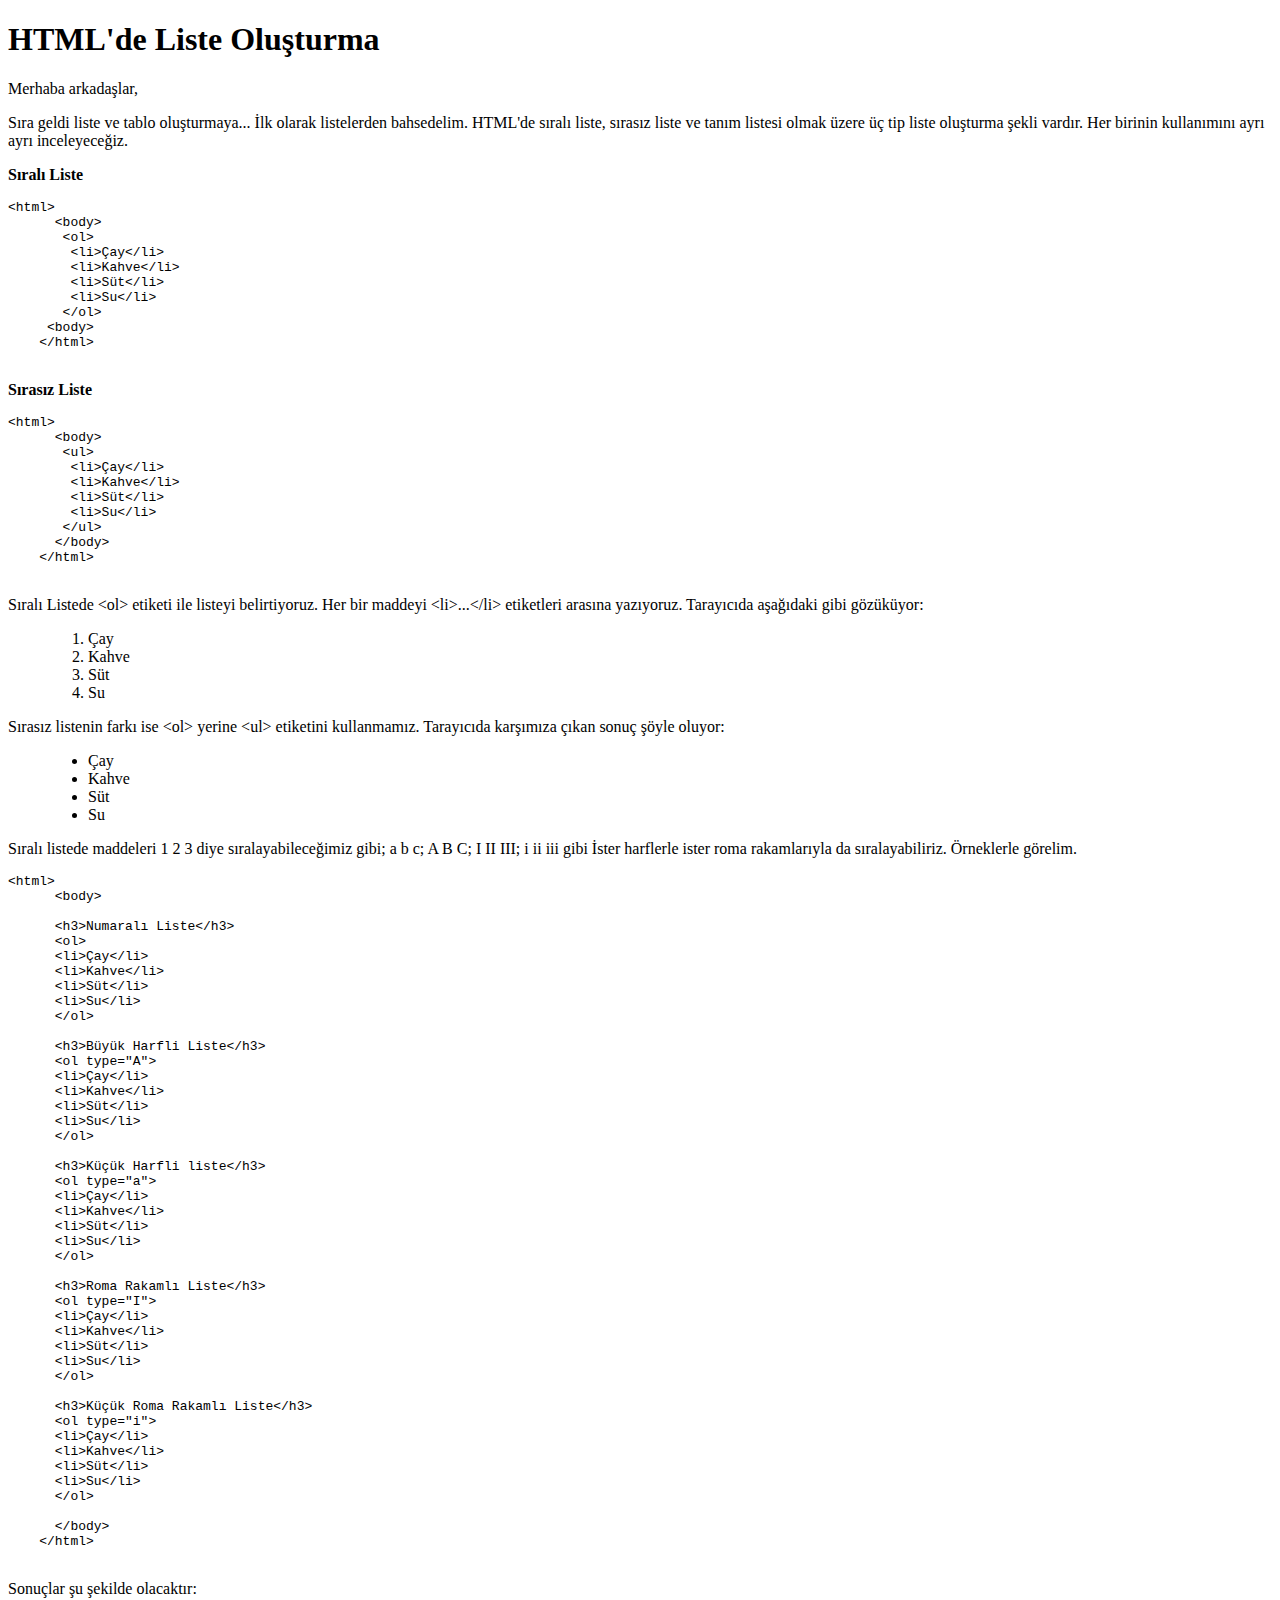
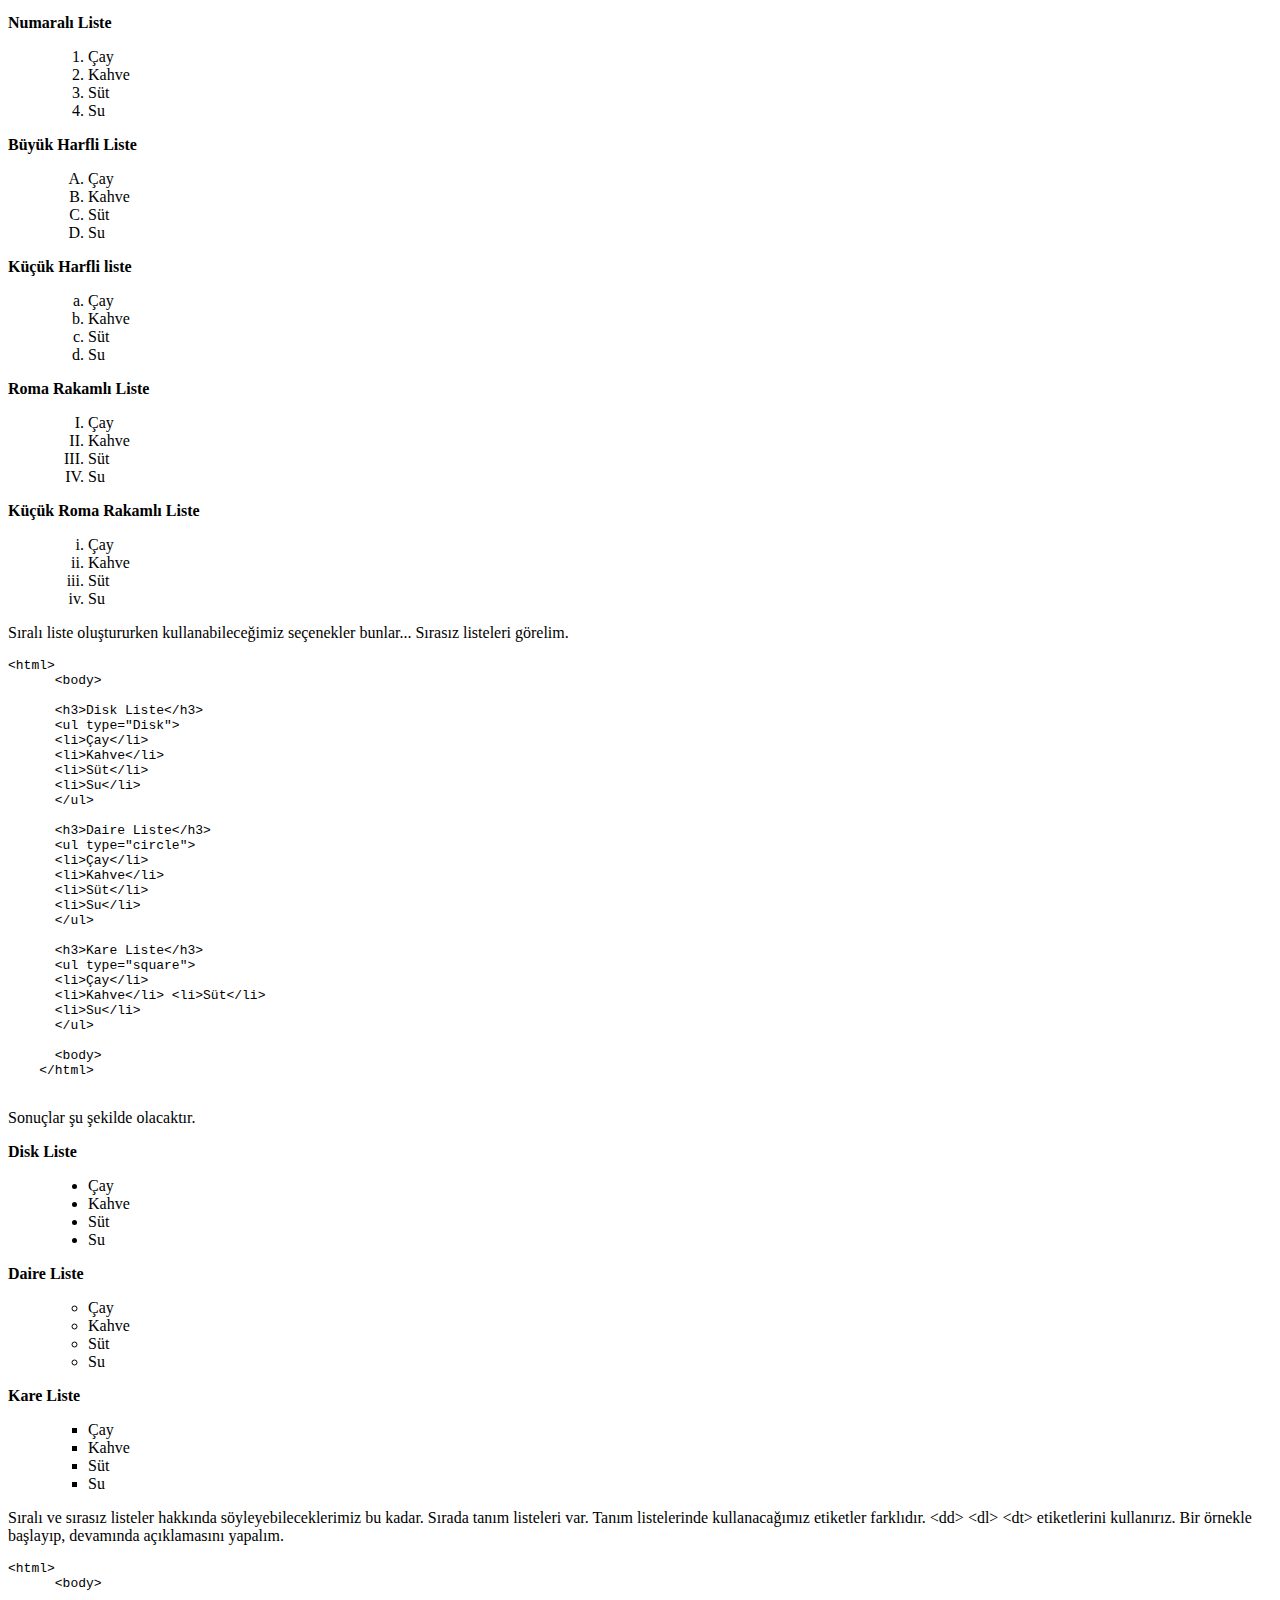
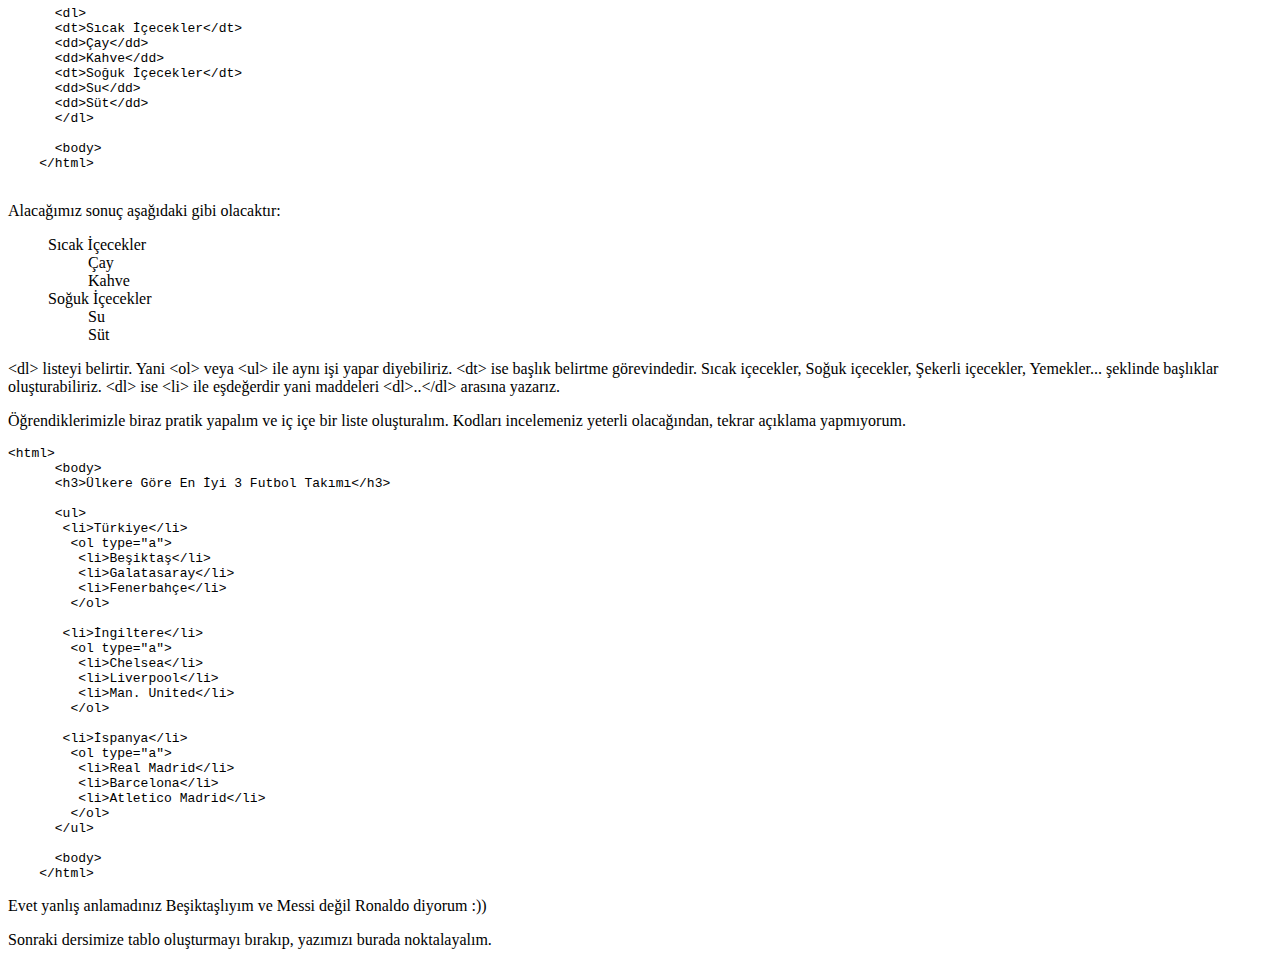
<file: liste.html>
<!DOCTYPE html>
<html lang="en">
<head>
    <meta charset="UTF-8">
    <meta name="viewport" content="width=device-width, initial-scale=1.0">
    <meta http-equiv="X-UA-Compatible" content="ie=edge">
    <title>Liste</title>
</head>
<body>
        
        
    <h1>HTML'de Liste Oluşturma</h1>
    <p>Merhaba arkadaşlar,</p> 
    <p>Sıra geldi liste ve tablo oluşturmaya... İlk olarak listelerden bahsedelim. HTML'de sıralı liste, 
    sırasız liste ve tanım listesi olmak üzere üç tip liste oluşturma şekli vardır. Her birinin kullanımını 
    ayrı ayrı inceleyeceğiz.
     </p>
     
    <p><b>Sıralı Liste</b></p>
    <pre>&lt;html&gt;
      &lt;body&gt;
       &lt;ol&gt;
        &lt;li&gt;Çay&lt;/li&gt;
        &lt;li&gt;Kahve&lt;/li&gt;
        &lt;li&gt;Süt&lt;/li&gt;
        &lt;li&gt;Su&lt;/li&gt;
       &lt;/ol&gt;
     &lt;body&gt;
    &lt;/html&gt;
    </pre>
    
    <p><b>Sırasız Liste</b></p>
     <pre>&lt;html&gt;
      &lt;body&gt;
       &lt;ul&gt;
        &lt;li&gt;Çay&lt;/li&gt;
        &lt;li&gt;Kahve&lt;/li&gt;
        &lt;li&gt;Süt&lt;/li&gt;
        &lt;li&gt;Su&lt;/li&gt;
       &lt;/ul&gt;
      &lt;/body&gt;
    &lt;/html&gt;
    </pre>
    
    <p>
    Sıralı Listede &lt;ol&gt; etiketi ile  listeyi belirtiyoruz. 
    Her bir maddeyi &lt;li&gt;...&lt;/li&gt; etiketleri arasına yazıyoruz. 
    Tarayıcıda aşağıdaki gibi gözüküyor:</p>
       <ol style="margin-left:30pt;">
         <li>Çay</li>
         <li>Kahve</li>
         <li>Süt</li>
         <li>Su</li>
       </ol>
    
    <p>Sırasız listenin farkı ise &lt;ol&gt;  yerine &lt;ul&gt; etiketini kullanmamız. 
    Tarayıcıda karşımıza çıkan sonuç şöyle oluyor: </p>
        <ul style="margin-left:30pt;">
       <li>Çay</li>
       <li>Kahve</li>
       <li>Süt </li>
       <li>Su</li>
     </ul>
     
    <p>Sıralı listede maddeleri 1 2 3 diye sıralayabileceğimiz gibi; a b c; A B  C; I II III; i ii iii gibi
    İster harflerle ister roma rakamlarıyla da sıralayabiliriz. Örneklerle görelim.</p>
    
      <pre>&lt;html&gt;
      &lt;body&gt;
      
      &lt;h3&gt;Numaralı Liste&lt;/h3&gt;
      &lt;ol&gt;
      &lt;li&gt;Çay&lt;/li&gt;
      &lt;li&gt;Kahve&lt;/li&gt;
      &lt;li&gt;Süt&lt;/li&gt;
      &lt;li&gt;Su&lt;/li&gt;
      &lt;/ol&gt;
    
      &lt;h3&gt;Büyük Harfli Liste&lt;/h3&gt;
      &lt;ol type="A"&gt;
      &lt;li&gt;Çay&lt;/li&gt;
      &lt;li&gt;Kahve&lt;/li&gt;
      &lt;li&gt;Süt&lt;/li&gt;
      &lt;li&gt;Su&lt;/li&gt;
      &lt;/ol&gt;
    
      &lt;h3&gt;Küçük Harfli liste&lt;/h3&gt;
      &lt;ol type="a"&gt;
      &lt;li&gt;Çay&lt;/li&gt;
      &lt;li&gt;Kahve&lt;/li&gt;
      &lt;li&gt;Süt&lt;/li&gt;
      &lt;li&gt;Su&lt;/li&gt;
      &lt;/ol&gt;
      
      &lt;h3&gt;Roma Rakamlı Liste&lt;/h3&gt;
      &lt;ol type="I"&gt;
      &lt;li&gt;Çay&lt;/li&gt;
      &lt;li&gt;Kahve&lt;/li&gt;
      &lt;li&gt;Süt&lt;/li&gt;
      &lt;li&gt;Su&lt;/li&gt;
      &lt;/ol&gt;
      
      &lt;h3&gt;Küçük Roma Rakamlı Liste&lt;/h3&gt;
      &lt;ol type="i"&gt;
      &lt;li&gt;Çay&lt;/li&gt;
      &lt;li&gt;Kahve&lt;/li&gt;
      &lt;li&gt;Süt&lt;/li&gt;
      &lt;li&gt;Su&lt;/li&gt;
      &lt;/ol&gt;
      
      &lt;/body&gt;
    &lt;/html&gt;
    </pre>
    
     <p>Sonuçlar şu şekilde olacaktır:</p>
     <p><strong>Numaralı Liste</strong></p>
    <ol style="margin-left:30pt;">
      <li>Çay</li>
      <li>Kahve</li>
      <li>Süt</li>
      <li>Su</li>
    </ol>
    <p><strong>Büyük Harfli Liste</strong></p>
    <ol style="margin-left:30pt;" type="A">
      <li>Çay</li>
      <li>Kahve</li>
      <li>Süt</li>
      <li>Su</li>
    </ol>
    <p><strong>Küçük Harfli liste</strong></p>
    <ol style="margin-left:30pt;" type="a">
      <li>Çay</li>
      <li>Kahve</li>
      <li>Süt</li>
      <li>Su</li>
    </ol>
    <p><strong>Roma Rakamlı Liste</strong></p>
    <ol style="margin-left:30pt;" type="I">
      <li>Çay</li>
      <li>Kahve</li>
      <li>Süt</li>
      <li>Su</li>
    </ol>
    <p><strong>Küçük Roma Rakamlı Liste</strong></p>
    <ol style="margin-left:30pt;" type="i">
      <li>Çay</li>
      <li>Kahve</li>
      <li>Süt</li>
      <li>Su</li>
    </ol>
    
    <p>Sıralı liste oluştururken kullanabileceğimiz seçenekler bunlar... Sırasız listeleri görelim.</p>
        
    <pre>&lt;html&gt;
      &lt;body&gt;
      
      &lt;h3&gt;Disk Liste&lt;/h3&gt;
      &lt;ul type="Disk"&gt;
      &lt;li&gt;Çay&lt;/li&gt;
      &lt;li&gt;Kahve&lt;/li&gt;
      &lt;li&gt;Süt&lt;/li&gt;
      &lt;li&gt;Su&lt;/li&gt;
      &lt;/ul&gt;
    
      &lt;h3&gt;Daire Liste&lt;/h3&gt;
      &lt;ul type="circle"&gt;
      &lt;li&gt;Çay&lt;/li&gt;
      &lt;li&gt;Kahve&lt;/li&gt;
      &lt;li&gt;Süt&lt;/li&gt;
      &lt;li&gt;Su&lt;/li&gt;
      &lt;/ul&gt;
    
      &lt;h3&gt;Kare Liste&lt;/h3&gt; 
      &lt;ul type="square"&gt;  
      &lt;li&gt;Çay&lt;/li&gt; 
      &lt;li&gt;Kahve&lt;/li&gt; &lt;li&gt;Süt&lt;/li&gt;  
      &lt;li&gt;Su&lt;/li&gt;  
      &lt;/ul&gt; 
    
      &lt;body&gt;
    &lt;/html&gt;	
    </pre>
    
    <p>Sonuçlar şu şekilde olacaktır.</p>
     <p><strong>Disk Liste</strong></p>
    <ul style="margin-left:30pt;" type="disc">
      <li>Çay</li>
      <li>Kahve</li>
      <li>Süt</li>
      <li>Su</li>
    </ul>
    <p><strong>Daire Liste</strong></p>
    <ul style="margin-left:30pt;" type="circle">
      <li>Çay</li>
      <li>Kahve</li>
      <li>Süt</li>
      <li>Su</li>
    </ul>
    <p><strong>Kare Liste</strong></p>
    <ul style="margin-left:30pt;" type="square">
      <li>Çay</li>
      <li>Kahve</li>
      <li>Süt</li>
      <li>Su</li>
    </ul>
    
    <p>Sıralı ve sırasız listeler hakkında  söyleyebileceklerimiz bu kadar. Sırada tanım listeleri var. 
    Tanım  listelerinde kullanacağımız etiketler farklıdır. &lt;dd&gt; &lt;dl&gt;  &lt;dt&gt; etiketlerini kullanırız. 
    Bir örnekle başlayıp, devamında açıklamasını yapalım.</p>
    
    <pre>&lt;html&gt;
      &lt;body&gt;
    
      &lt;dl&gt;
      &lt;dt&gt;Sıcak İçecekler&lt;/dt&gt;
      &lt;dd&gt;Çay&lt;/dd&gt;
      &lt;dd&gt;Kahve&lt;/dd&gt;
      &lt;dt&gt;Soğuk İçecekler&lt;/dt&gt;
      &lt;dd&gt;Su&lt;/dd&gt;
      &lt;dd&gt;Süt&lt;/dd&gt;
      &lt;/dl&gt;
      
      &lt;body&gt;
    &lt;/html&gt;
    </pre>
    
    <p>Alacağımız sonuç aşağıdaki gibi olacaktır:</p>
    <dl style="margin-left:30pt;">
      <dt>Sıcak İçecekler</dt>
      <dd>Çay</dd>
      <dd>Kahve</dd>
      <dt>Soğuk İçecekler</dt>
      <dd>Su</dd>
      <dd>Süt</dd>
    </dl>
      
      
    <p>&lt;dl&gt; listeyi belirtir. Yani &lt;ol&gt; veya &lt;ul&gt; ile aynı işi yapar diyebiliriz. 
    &lt;dt&gt; ise başlık belirtme görevindedir. Sıcak içecekler, Soğuk içecekler, Şekerli içecekler, Yemekler... şeklinde 
    başlıklar oluşturabiliriz. &lt;dl&gt; ise &lt;li&gt; ile eşdeğerdir yani  maddeleri &lt;dl&gt;..&lt;/dl&gt; arasına yazarız.
    </p>
    
    <p> 
     Öğrendiklerimizle biraz pratik yapalım ve iç içe bir liste oluşturalım. 
     Kodları incelemeniz yeterli olacağından, tekrar açıklama yapmıyorum.
    </p> 
      
      <pre>&lt;html&gt;
      &lt;body&gt;
      &lt;h3&gt;Ülkere Göre En İyi 3 Futbol Takımı&lt;/h3&gt;
      
      &lt;ul&gt;
       &lt;li&gt;Türkiye&lt;/li&gt;
        &lt;ol type="a"&gt;
         &lt;li&gt;Beşiktaş&lt;/li&gt;
         &lt;li&gt;Galatasaray&lt;/li&gt;
         &lt;li&gt;Fenerbahçe&lt;/li&gt;
        &lt;/ol&gt;
      
       &lt;li&gt;İngiltere&lt;/li&gt;
        &lt;ol type="a"&gt;
         &lt;li&gt;Chelsea&lt;/li&gt;
         &lt;li&gt;Liverpool&lt;/li&gt;
         &lt;li&gt;Man. United&lt;/li&gt;
        &lt;/ol&gt;
      
       &lt;li&gt;İspanya&lt;/li&gt;
        &lt;ol type="a"&gt;
         &lt;li&gt;Real Madrid&lt;/li&gt;
         &lt;li&gt;Barcelona&lt;/li&gt;
         &lt;li&gt;Atletico Madrid&lt;/li&gt;
        &lt;/ol&gt;
      &lt;/ul&gt;
    
      &lt;body&gt;
    &lt;/html&gt;</pre>
    
    <p>Evet yanlış anlamadınız Beşiktaşlıyım ve Messi değil Ronaldo  diyorum :))</p>
     <p>Sonraki dersimize tablo oluşturmayı bırakıp, yazımızı burada noktalayalım.</p>


    
    </body>
</html>
</file>
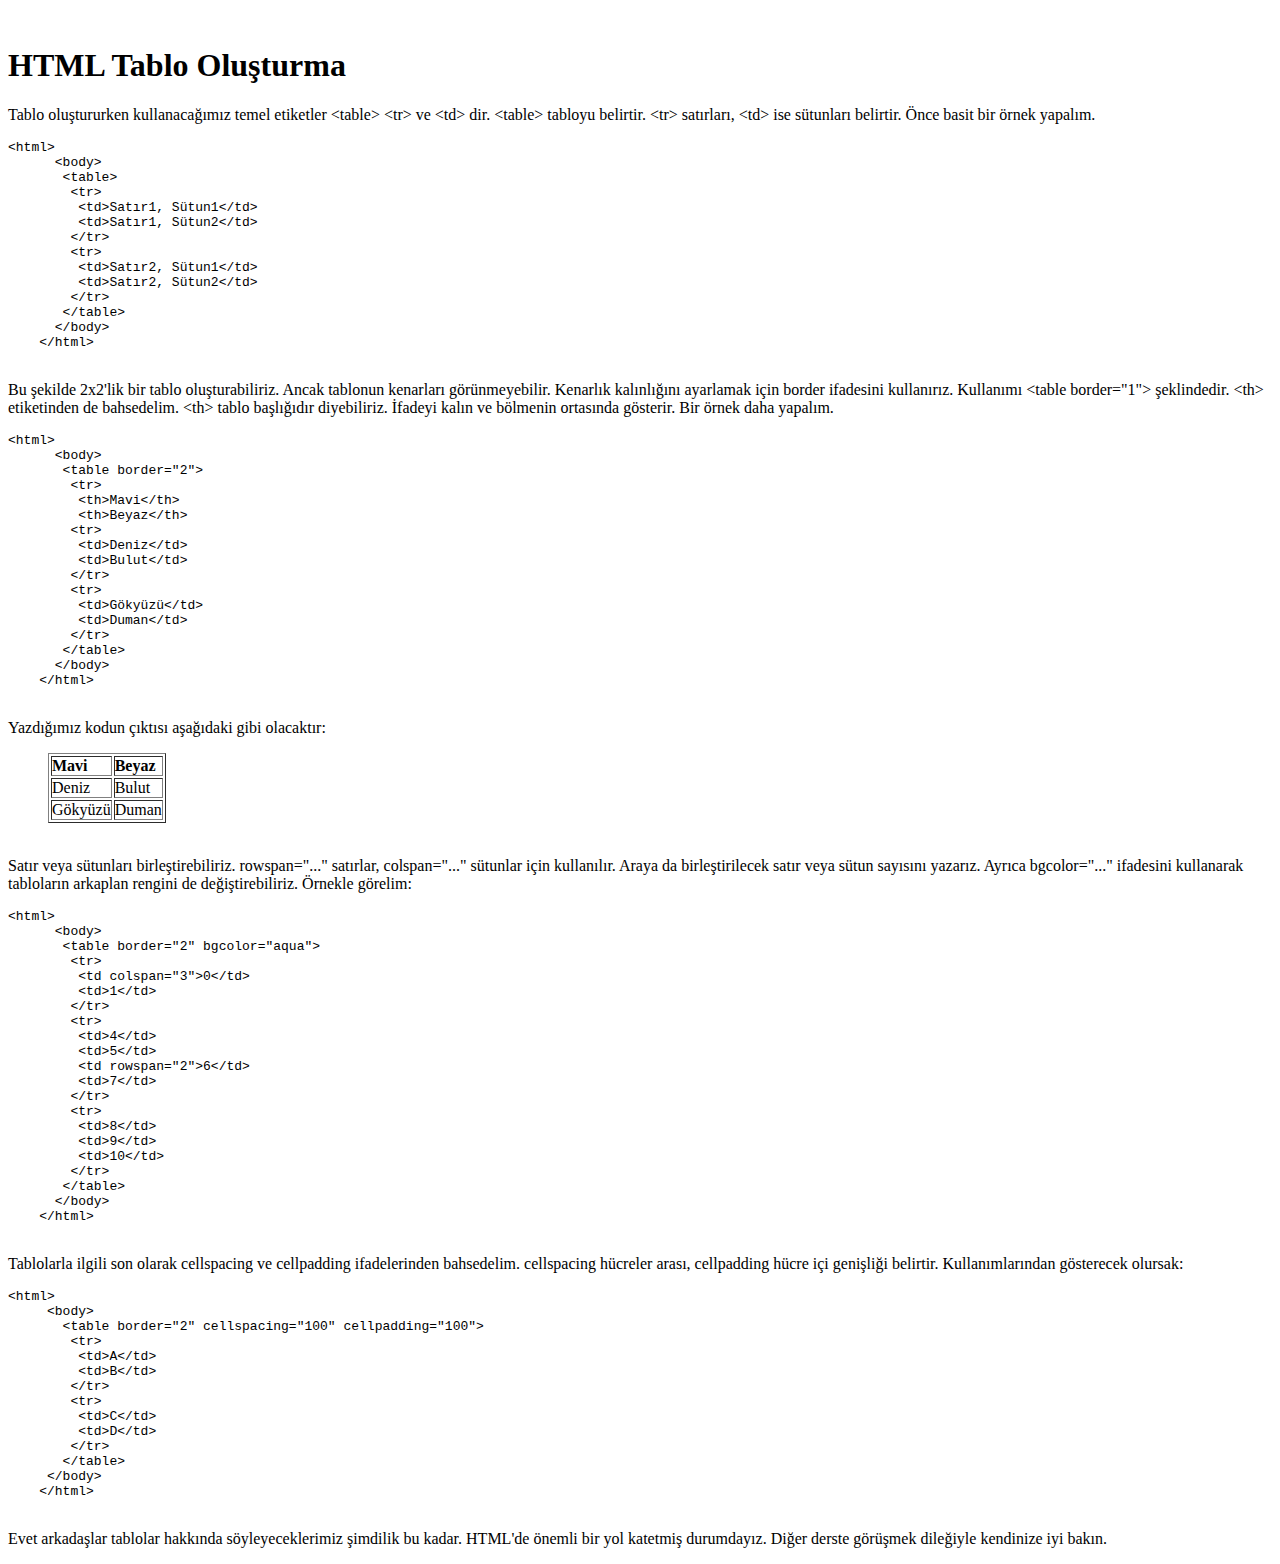
<file: tablo.html>
<!DOCTYPE html>
<html lang="en">
<head>
    <meta charset="UTF-8">
    <meta name="viewport" content="width=device-width, initial-scale=1.0">
    <meta http-equiv="X-UA-Compatible" content="ie=edge">
    <title>Tablo</title>
</head>
<body>
        <br>
        <h1>HTML Tablo Oluşturma</h1>
    <p>Tablo oluştururken kullanacağımız temel etiketler  &lt;table&gt; &lt;tr&gt; ve &lt;td&gt; dir. &lt;table&gt; tabloyu belirtir.  
    &lt;tr&gt; satırları, &lt;td&gt; ise sütunları belirtir. Önce basit bir örnek  yapalım.</p>
    <pre>&lt;html&gt;
      &lt;body&gt;
       &lt;table&gt;
        &lt;tr&gt;
         &lt;td&gt;Satır1, Sütun1&lt;/td&gt;
         &lt;td&gt;Satır1, Sütun2&lt;/td&gt;
        &lt;/tr&gt;
        &lt;tr&gt;
         &lt;td&gt;Satır2, Sütun1&lt;/td&gt;
         &lt;td&gt;Satır2, Sütun2&lt;/td&gt;
        &lt;/tr&gt;
       &lt;/table&gt;
      &lt;/body&gt;
    &lt;/html&gt;
    </pre>
      
    <p>Bu şekilde 2x2'lik bir tablo oluşturabiliriz. Ancak tablonun  kenarları görünmeyebilir. 
    Kenarlık kalınlığını ayarlamak için border ifadesini  kullanırız. Kullanımı &lt;table border="1"&gt; şeklindedir. 
    &lt;th&gt;  etiketinden de bahsedelim. 
    &lt;th&gt; tablo başlığıdır diyebiliriz. İfadeyi  kalın ve bölmenin ortasında gösterir. Bir örnek daha yapalım.</p>
        
      <pre>&lt;html&gt;
      &lt;body&gt;
       &lt;table border="2"&gt;
        &lt;tr&gt;
         &lt;th&gt;Mavi&lt;/th&gt;
         &lt;th&gt;Beyaz&lt;/th&gt;
        &lt;tr&gt;
         &lt;td&gt;Deniz&lt;/td&gt;
         &lt;td&gt;Bulut&lt;/td&gt;
        &lt;/tr&gt;
        &lt;tr&gt;
         &lt;td&gt;Gökyüzü&lt;/td&gt;
         &lt;td&gt;Duman&lt;/td&gt;
        &lt;/tr&gt;
       &lt;/table&gt;
      &lt;/body&gt;
    &lt;/html&gt;
    </pre>
      
    <p>Yazdığımız kodun çıktısı aşağıdaki gibi olacaktır:</p>
    <table style="margin-left:30pt;" cellpadding="0" border="1">
      <tbody><tr>
        <td>
          <strong>Mavi</strong></td>
        <td><strong>Beyaz</strong></td>
      </tr>
      <tr>
        <td>Deniz</td>
        <td>Bulut</td>
      </tr>
      <tr>
        <td>Gökyüzü</td>
        <td>Duman</td>
      </tr>
    </tbody></table>
    <br>
    <p>
      Satır veya sütunları birleştirebiliriz. rowspan="..."  satırlar, colspan="..." sütunlar için kullanılır. 
      Araya da birleştirilecek satır  veya sütun sayısını yazarız.  
      Ayrıca bgcolor="..." ifadesini kullanarak tabloların arkaplan rengini de değiştirebiliriz. Örnekle görelim:</p>
      <pre>&lt;html&gt;
      &lt;body&gt;
       &lt;table border="2" bgcolor="aqua"&gt;
        &lt;tr&gt;
         &lt;td colspan="3"&gt;0&lt;/td&gt;
         &lt;td&gt;1&lt;/td&gt;
        &lt;/tr&gt;
        &lt;tr&gt;
         &lt;td&gt;4&lt;/td&gt;
         &lt;td&gt;5&lt;/td&gt;
         &lt;td rowspan="2"&gt;6&lt;/td&gt;
         &lt;td&gt;7&lt;/td&gt;
        &lt;/tr&gt;
        &lt;tr&gt;
         &lt;td&gt;8&lt;/td&gt;
         &lt;td&gt;9&lt;/td&gt;
         &lt;td&gt;10&lt;/td&gt;
        &lt;/tr&gt;
       &lt;/table&gt;
      &lt;/body&gt;
    &lt;/html&gt;
    </pre>
      
     <p>Tablolarla ilgili son olarak cellspacing ve cellpadding ifadelerinden bahsedelim. 
     cellspacing hücreler arası, cellpadding hücre içi genişliği  belirtir. 
     Kullanımlarından gösterecek olursak:</p>
     <pre>&lt;html&gt;
     &lt;body&gt;
    &nbsp;&nbsp; &lt;table border="2" cellspacing="100" cellpadding="100"&gt;
    &nbsp;&nbsp;&nbsp;&nbsp;&lt;tr&gt;
    &nbsp;&nbsp;&nbsp;&nbsp; &lt;td&gt;A&lt;/td&gt;
    &nbsp;&nbsp;&nbsp;&nbsp; &lt;td&gt;B&lt;/td&gt;
    &nbsp;&nbsp;&nbsp; &lt;/tr&gt;
    &nbsp;&nbsp;&nbsp;&nbsp;&lt;tr&gt;
    &nbsp;&nbsp;&nbsp;  &lt;td&gt;C&lt;/td&gt;
    &nbsp;&nbsp;&nbsp;&nbsp; &lt;td&gt;D&lt;/td&gt;
    &nbsp;&nbsp;&nbsp;&nbsp;&lt;/tr&gt;
    &nbsp;&nbsp; &lt;/table&gt;
     &lt;/body&gt;
    &lt;/html&gt;
    </pre>
     <p>Evet arkadaşlar tablolar hakkında söyleyeceklerimiz şimdilik bu kadar. HTML'de önemli bir yol katetmiş durumdayız.
     Diğer derste görüşmek dileğiyle kendinize iyi bakın.</p>
     

    
    
    
    </body>
</html>
</file>
<file: final/style.css>
body{
    background-color: rgb(255, 136, 0); 
}
.main{
    background-color: white;
    width: 1000px;
    height: 800px;
	position: fixed;
	padding: 30px;
    top: 0;
    bottom: 0;
    left: 0;
    right: 0;
	margin: auto;
	border-radius:50px;
	-moz-border-radius:50px;
	-webkit-border-radius:50px;
	overflow-y: auto;

}

img{
    height: 300px;
    width:300px;
    display: block;
    margin-left: auto;
    margin-right: auto;
}

.btn {
	background:-webkit-gradient(linear, left top, left bottom, color-stop(0.05, #ffffff), color-stop(1, #f6f6f6));
	background:-moz-linear-gradient(top, #ffffff 5%, #f6f6f6 100%);
	background:-webkit-linear-gradient(top, #ffffff 5%, #f6f6f6 100%);
	background:-o-linear-gradient(top, #ffffff 5%, #f6f6f6 100%);
	background:-ms-linear-gradient(top, #ffffff 5%, #f6f6f6 100%);
	background:linear-gradient(to bottom, #ffffff 5%, #f6f6f6 100%);
	filter:progid:DXImageTransform.Microsoft.gradient(startColorstr='#ffffff', endColorstr='#f6f6f6',GradientType=0);
	background-color:#ffffff;
	-moz-border-radius:12px;
	-webkit-border-radius:12px;
    border-radius:12px;
    width: 300px;
    height: 20px;
    border:1px solid #dcdcdc;
    margin: 5px;
	display:inline-block;
	cursor:pointer;
	color:#666666;
	font-family:Arial;
	font-size:15px;
	font-weight:bold;
	padding:13px 76px;
	text-decoration:none;
}
.btn:hover {
	background:-webkit-gradient(linear, left top, left bottom, color-stop(0.05, #ff8725), color-stop(1, #ff8725));
	background:-moz-linear-gradient(top, #f8be1d 5%, #ff8725 100%);
	background:-webkit-linear-gradient(top, #f8be1d 5%, #ff8725 100%);
	background:-o-linear-gradient(top, #f8be1d 5%, #ff8725 100%);
	background:-ms-linear-gradient(top, #f8be1d 5%, #ff8725 100%);
	background:linear-gradient(to bottom, #f8be1d 5%, #ff8725 100%);
	filter:progid:DXImageTransform.Microsoft.gradient(startColorstr='#f8be1d', endColorstr='#ff8725',GradientType=0);
	background-color:#f8be1d;
}
.btn:active {
	position:relative;
	top:1px;
}

.btncontent{
    width: 250px;
    height: 250px;
    background-color: black;
    text-align: center;
    display:table-cell;
    vertical-align:middle;
	background:-webkit-linear-gradient(180deg, rgb(157, 157, 157) 0%, rgb(22, 22, 22) 80%);
	background:-o-linear-gradient(180deg, rgb(157, 157, 157) 0%, rgb(22, 22, 22) 80%);
	background:-moz-linear-gradient(180deg, rgb(157, 157, 157) 0%, rgb(22, 22, 22) 80%);
	background:linear-gradient(180deg, rgb(157, 157, 157) 0%, rgb(22, 22, 22) 80%);
}

.geribtn {

	-moz-box-shadow:inset 0px 1px 0px 0px #ffffff;
	-webkit-box-shadow:inset 0px 1px 0px 0px #ffffff;
	box-shadow:inset 0px 1px 0px 0px #ffffff;
	background:-webkit-gradient(linear, left top, left bottom, color-stop(0.05, #f9f9f9), color-stop(1, #e9e9e9));
	background:-moz-linear-gradient(top, #f9f9f9 5%, #e9e9e9 100%);
	background:-webkit-linear-gradient(top, #f9f9f9 5%, #e9e9e9 100%);
	background:-o-linear-gradient(top, #f9f9f9 5%, #e9e9e9 100%);
	background:-ms-linear-gradient(top, #f9f9f9 5%, #e9e9e9 100%);
	background:linear-gradient(to bottom, #f9f9f9 5%, #e9e9e9 100%);
	filter:progid:DXImageTransform.Microsoft.gradient(startColorstr='#f9f9f9', endColorstr='#e9e9e9',GradientType=0);
	background-color:#f9f9f9;
	-moz-border-radius:6px;
	-webkit-border-radius:6px;
	border-radius:6px;
	border:1px solid #dcdcdc;
	display:none;
	cursor:pointer;
	color:#666666;
	font-family:Arial;
	font-size:21px;
	font-weight:bold;
	padding:11px 33px;
	text-decoration:none;
	text-shadow:0px 1px 0px #ffffff;
}
.geribtn:hover {
	background:-webkit-gradient(linear, left top, left bottom, color-stop(0.05, #e9e9e9), color-stop(1, #f9f9f9));
	background:-moz-linear-gradient(top, #e9e9e9 5%, #f9f9f9 100%);
	background:-webkit-linear-gradient(top, #e9e9e9 5%, #f9f9f9 100%);
	background:-o-linear-gradient(top, #e9e9e9 5%, #f9f9f9 100%);
	background:-ms-linear-gradient(top, #e9e9e9 5%, #f9f9f9 100%);
	background:linear-gradient(to bottom, #e9e9e9 5%, #f9f9f9 100%);
	filter:progid:DXImageTransform.Microsoft.gradient(startColorstr='#e9e9e9', endColorstr='#f9f9f9',GradientType=0);
	background-color:#e9e9e9;
}
.geribtn:active {
	position:relative;
	top:1px;
}
</file>
